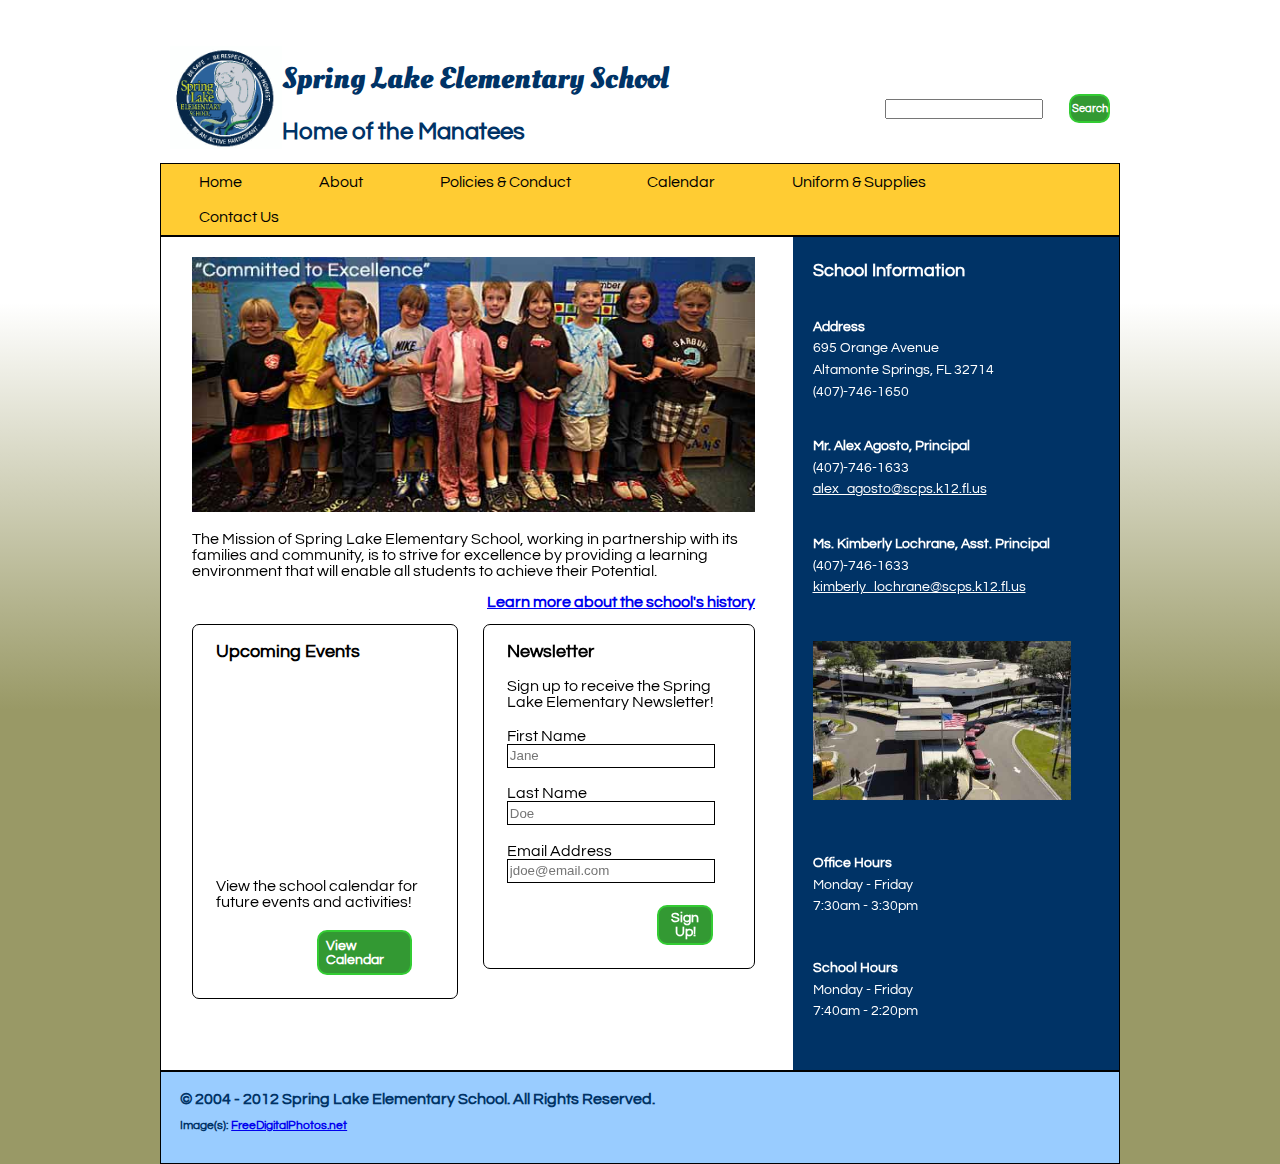
<file: final/index.html>
<!DOCTYPE html>
<html lang="en">
<head>
	<meta charset="utf-8"/>
	<meta name="viewport" content="width=device-width, initial-scale=1.0, 		
	maximum-scale=1.0"/>
	<meta name="author" content="Bryan Penkala"/>
	<meta name="keywords" content="top schools florida, spring lake manatees, FL A+ 
	schools, best FL schools, seminole county schools, schools in altamonte springs, K-12 
	Altamonte, Florida public schools, spring lake public school, schools in altamonte 
	springs fl, altamonte springs schools, spring lake elementary altamonte springs, Pre-K 
	in Altamonte Springs Florida, Seminole County Public Schools"/>
	<title>Spring Lake Elementary School - Home of the Manatees</title>
	<link rel="stylesheet" type="text/css" href="css/main.css"/>
	<link href='http://fonts.googleapis.com/css?family=Questrial' rel='stylesheet' 
	type='text/css'>
	<link href='http://fonts.googleapis.com/css?family=Oleo+Script' rel='stylesheet' 
	type='text/css'>
	<!--[if lt IE 9]>
	<script src="http://ie7-js.googlecode.com/svn/version/2.1(beta4)/IE9.js"></script>
	<![endif]-->
	<!--[if lt IE 9]>
    <script src="http://html5shim.googlecode.com/svn/trunk/html5.js"></script>
    <![endif]-->
</head>
<body>
	<header id="home">
		<div id="header_left">
			<a href="index.html"><img id="seal" src="images/spring_lake_seal.png" 	
			alt="Spring Lake Seal"/></a>
			<h1>Spring Lake Elementary School</h1>
			<h2>Home of the Manatees</h2>
		</div>
		<div id="search1">
			<input type="search" name="search" id="search"/>
			<button type="button" class="button_style">Search</button>
		</div> 
	</header>
	<nav>
		<ul>
			<li id="home_nav"><a href="index.html">Home</a></li>
			<li id="about_nav"><a href="about.html">About</a></li>
			<li id="policies_nav"><a href="policies_conduct.html">Policies & Conduct</a></li>
			<li id="cal_nav"><a href="calendar.html">Calendar</a></li>
			<li id="uniform_nav"><a href="uniform_supplies.html">Uniform & Supplies</a></li>
			<li id="contact_nav"><a href="contact_us.html">Contact Us</a></li>
		</ul>
	</nav>
	<div id="wrapper">
		<div id="main_content">
			<div id="cta">
				<img id="cta_img" src="images/banner.jpg" alt="Spring Lake Banner">
				<p>The Mission of Spring Lake Elementary School, working in partnership 
				with its families and community, is to strive for excellence by providing 
				a learning environment that will enable all students to achieve their 
				Potential.</p>
				<a href="about.html">Learn more about the school's history</a>
			</div>
			<div id="events">
				<h3>Upcoming Events</h3>
				<div id="upcoming_cal">
					<iframe src="https://www.google.com/calendar/embed?showTitle=0&amp;showNav=0&amp;showPrint=0&amp;showTabs=0&amp;mode=AGENDA&amp;height=175&amp;wkst=1&amp;bgcolor=%23FFFFFF&amp;src=bpenkala.fullsail%40gmail.com&amp;color=%232952A3&amp;ctz=America%2FNew_York" style=" border-width:0 " width="210" height="175"></iframe>
				</div>
				<p>View the school calendar for future events and activities!</p>
				<div id="cal_button">
					<a href="calendar.html" class="button_style3">View Calendar</a>
				</div>
			</div>
			<div id="newsletter">
				<h3>Newsletter</h3>
				<form id="news_signup"><p>Sign up to receive the Spring Lake Elementary 
				Newsletter!</p>
					<div>
						<label for="firstname">First Name</label>
						<input type="text" name="firstname" id="firstname" 
						placeholder="Jane"/>
					</div>
					<div>
						<label for="lastname">Last Name</label>
						<input type="text" name="lastname" id="lastname" 
						placeholder="Doe"/>
					</div>
					<div>
						<label for="email">Email Address</label>
						<input type="email" name="email" id="email" 
						placeholder="jdoe@email.com"/>
					</div>
					<div id="news_button">
						<button type="button" class="button_style3">Sign Up!</button>
					</div>
				</form>
			</div>
		</div>
		<aside>
			<h3>School Information</h3>
			<div id="address">
				<p><strong>Address</strong><br />695 Orange Avenue<br />Altamonte Springs, 
				FL 32714<br />(407)-746-1650</p>
			</div>
			<div id="principal">
				<p><strong>Mr. Alex Agosto, Principal</strong><br />(407)-746-1633<br 
				/><a href="mailto:#">
				alex_agosto@scps.k12.fl.us</a></p>
			</div>
			<div id="asst_principal">
				<p><strong>Ms. Kimberly Lochrane, Asst. Principal</strong><br 
				/>(407)-746-1633<br 
				/><a href="mailto:#">
				kimberly_lochrane@scps.k12.fl.us</a></p>
			</div>
			<img id="school_img" src="images/school.jpg" alt="Sky view of Spring Lake"/>
			<div id="office_hours">
				<p><strong>Office Hours</strong><br />Monday - Friday<br />7:30am - 
				3:30pm</p>
			</div>
			<div id="school_hours">
				<p><strong>School Hours</strong><br />Monday - Friday<br />7:40am - 
				2:20pm</p>
			</div>
		</aside>
	</div>
		<footer>
			&copy; 2004 - 2012 Spring Lake Elementary School. All Rights Reserved.
			<div id="img_acknowledge">
				<p>Image(s): <a href="http://www.freedigitalphotos.net" target="_blank">FreeDigitalPhotos.net</a></p>
			</div>
		</footer>
</body>
</html>
</file>
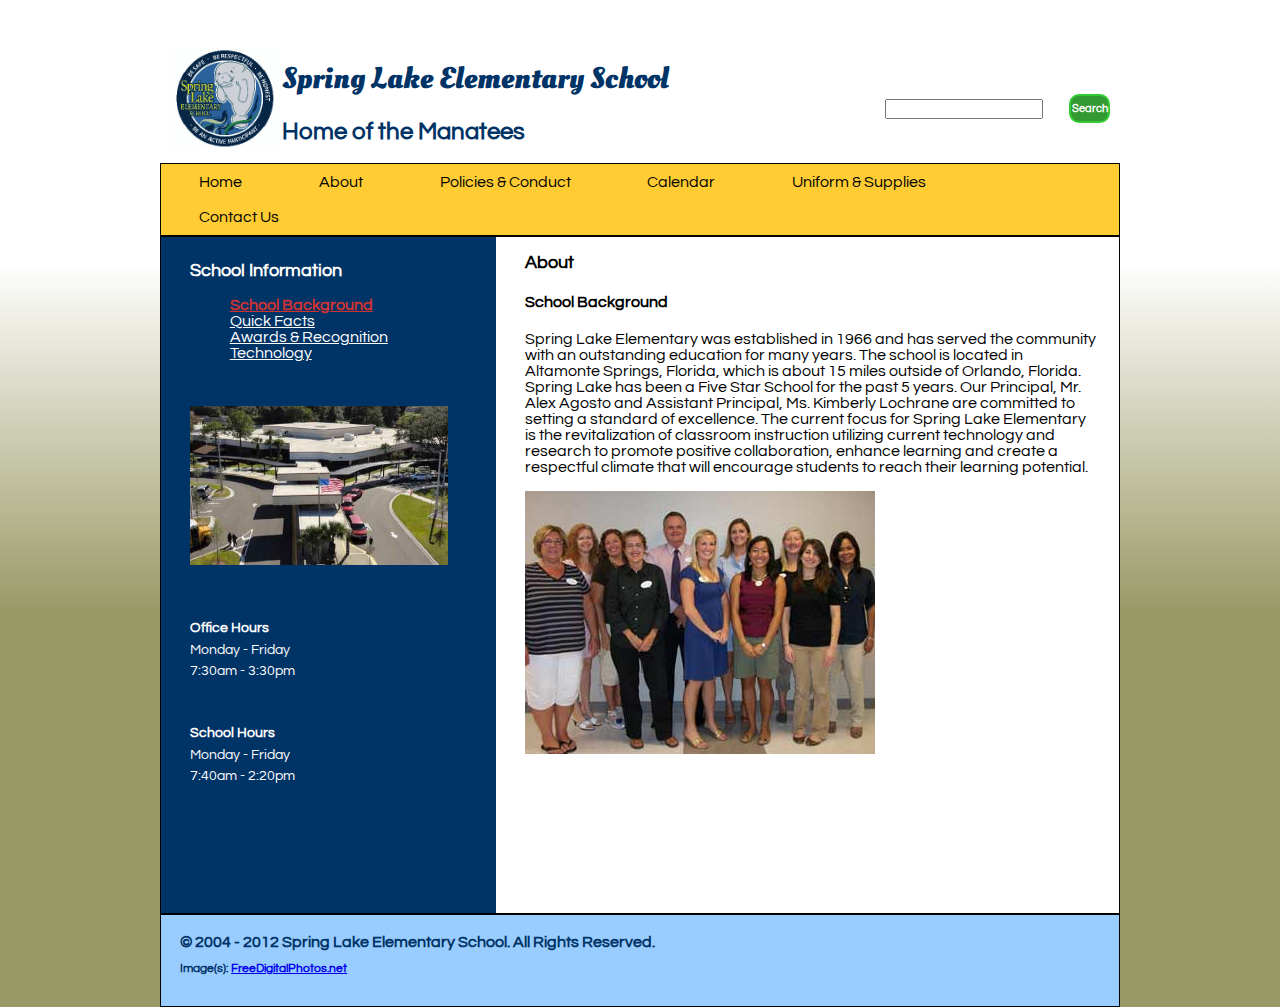
<file: final/about.html>
<!DOCTYPE html>
<html lang="en">
<head>
	<meta charset="utf-8"/>
	<meta name="viewport" content="width=device-width, initial-scale=1.0, 		
	maximum-scale=1.0"/>
	<meta name="author" content="Bryan Penkala"/>
	<meta name="keywords" content="top schools florida, spring lake manatees, FL A+ schools, best FL schools, seminole county schools, schools in altamonte springs, K-12 Altamonte, Florida public schools, spring lake public school, schools in altamonte springs fl, altamonte springs schools, spring lake elementary altamonte springs, Pre-K in Altamonte Springs Florida, Seminole County Public Schools"/>
	<title>Spring Lake Elementary School - About Us</title>
	<link rel="stylesheet" type="text/css" href="css/main.css"/>
	<link href='http://fonts.googleapis.com/css?family=Questrial' rel='stylesheet' 
	type='text/css'>
	<link href='http://fonts.googleapis.com/css?family=Oleo+Script' rel='stylesheet' 
	type='text/css'>
	<!--[if lt IE 9]>
	<script src="http://ie7-js.googlecode.com/svn/version/2.1(beta4)/IE9.js"></script>
	<![endif]-->
	<!--[if lt IE 9]>
    <script src="http://html5shim.googlecode.com/svn/trunk/html5.js"></script>
    <![endif]-->
</head>
<body id="school_about">
	<header id="home">
		<div id="header_left">
			<a href="index.html"><img id="seal" src="images/spring_lake_seal.png" 	
			alt="Spring Lake Seal"/></a>
			<h1>Spring Lake Elementary School</h1>
			<h2>Home of the Manatees</h2>
		</div>
		<div id="search1">
			<input type="search" name="search" id="search"/>
			<button type="button" class="button_style">Search</button>
		</div> 
	</header>
	<nav>
		<ul>
			<li id="home_nav"><a href="index.html">Home</a></li>
			<li id="about_nav"><a href="about.html">About</a>
				<ul id="mobile_about_nav">
					<li id="school_background1"><a href="about.html">School Background</a></li>
					<li id="quick_facts1"><a href="quick_facts.html">Quick Facts</a></li>
					<li id="awards1"><a href="awards.html">Awards & Recognition</a></li>
					<li id="tech1"><a href="technology.html">Technology</a></li>
				</ul>
				</li>
			<li id="policies_nav"><a href="policies_conduct.html">Policies & Conduct</a></li>
			<li id="cal_nav"><a href="calendar.html">Calendar</a></li>
			<li id="uniform_nav"><a href="uniform_supplies.html">Uniform & Supplies</a></li>
			<li id="contact_nav"><a href="contact_us.html">Contact Us</a></li>
		</ul>
	</nav>
	<div id="wrapper">
		<div id="about_content">
		<h3>About</h3>
		<h4>School Background</h4>
		<div id="school_background">
			<p>Spring Lake Elementary was established in 1966 and has served the community with an outstanding education for many years. The school is located in Altamonte Springs, Florida, which is about 15 miles outside of Orlando, Florida. Spring Lake has been a Five Star School for the past 5 years. Our Principal, Mr. Alex Agosto and Assistant Principal, Ms. Kimberly Lochrane are committed to setting a standard of excellence. The current focus for Spring Lake Elementary is the revitalization of classroom instruction utilizing current technology and research to promote positive collaboration, enhance learning and create a respectful climate that will encourage students to reach their learning potential.</p>
			<img id="staff_img" src="images/spring_lake_staff.jpg" alt="Teachers and Staff at Spring Lake Elementary"/>
		</div>
		</div>
		<aside id="about_aside">
			<h3>School Information</h3>
			<ul id="aside_nav">
				<li id="school_background2"><a href="about.html">School Background</a></li>
				<li id="quick_facts2"><a href="quick_facts.html">Quick Facts</a></li>
				<li id="awards2"><a href="awards.html">Awards & Recognition</a></li>
				<li id="tech2"><a href="technology.html">Technology</a></li>
			</ul>
			<img id="school_img" src="images/school.jpg" alt="Sky view of Spring Lake"/>
			<div id="office_hours">
				<p><strong>Office Hours</strong><br />Monday - Friday<br />7:30am - 
				3:30pm</p>
			</div>
			<div id="school_hours">
				<p><strong>School Hours</strong><br />Monday - Friday<br />7:40am - 
				2:20pm</p>
			</div>
		</aside>
	</div>
		<footer>
			&copy; 2004 - 2012 Spring Lake Elementary School. All Rights Reserved.
			<div id="img_acknowledge">
				<p>Image(s): <a href="http://www.freedigitalphotos.net" target="_blank">FreeDigitalPhotos.net</a></p>
			</div>
		</footer>
</body>
</html>
</file>
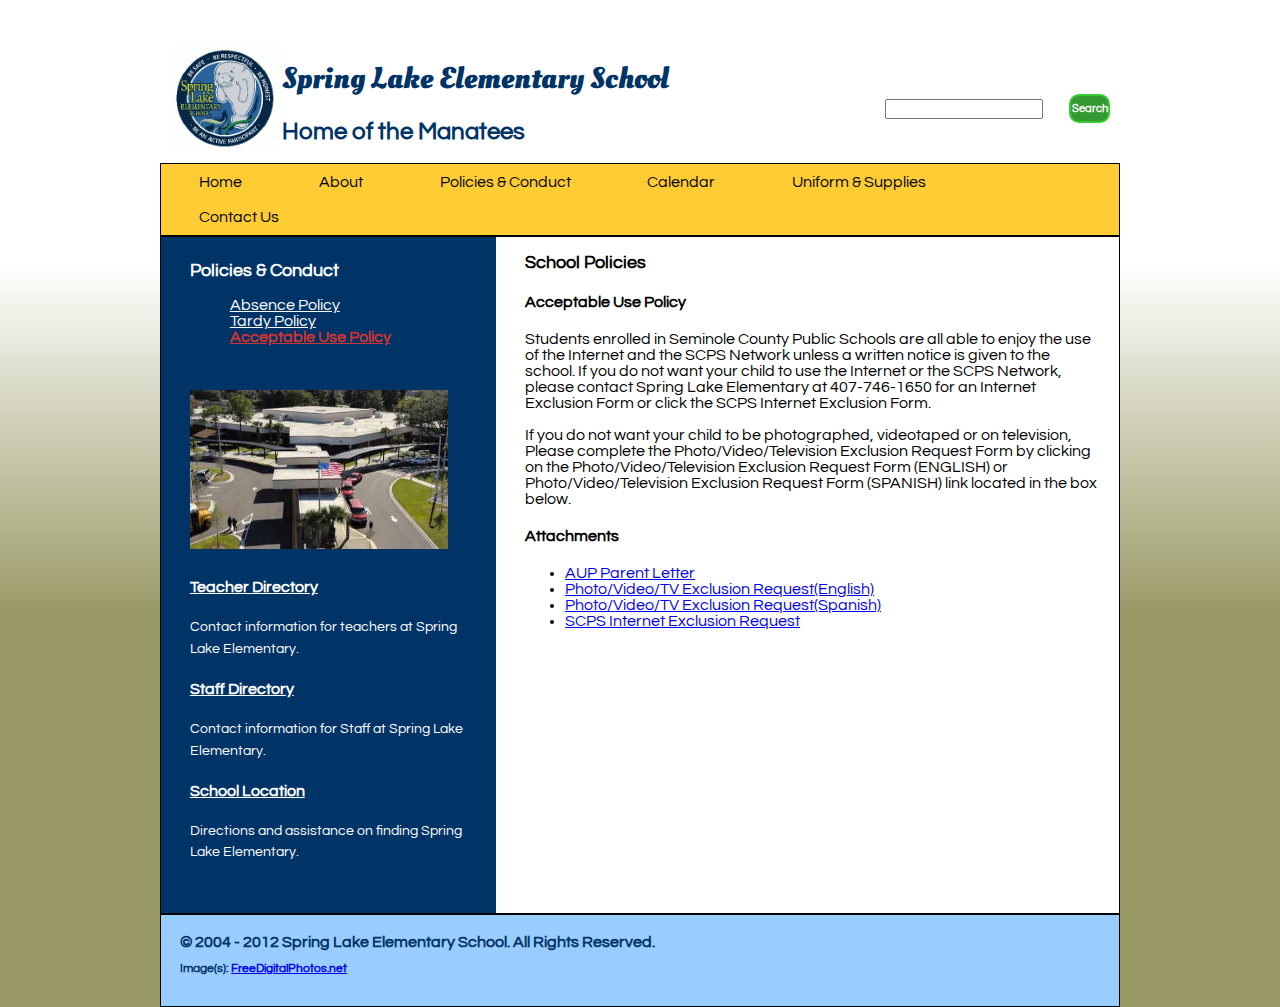
<file: final/acceptable_use.html>
<!DOCTYPE html>
<html lang="en">
<head>
	<meta charset="utf-8"/>
	<meta name="viewport" content="width=device-width, initial-scale=1.0, 		
	maximum-scale=1.0"/>
	<meta name="author" content="Bryan Penkala"/>
	<meta name="keywords" content="top schools florida, spring lake manatees, FL A+ schools, best FL schools, seminole county schools, schools in altamonte springs, K-12 Altamonte, Florida public schools, spring lake public school, schools in altamonte springs fl, altamonte springs schools, spring lake elementary altamonte springs, Pre-K in Altamonte Springs Florida, Seminole County Public Schools"/>
	<title>Spring Lake Elementary School - Policies & Conduct</title>
	<link rel="stylesheet" type="text/css" href="css/main.css"/>
	<link href='http://fonts.googleapis.com/css?family=Questrial' rel='stylesheet' 
	type='text/css'>
	<link href='http://fonts.googleapis.com/css?family=Oleo+Script' rel='stylesheet' 
	type='text/css'>
	<!--[if lt IE 9]>
	<script src="http://ie7-js.googlecode.com/svn/version/2.1(beta4)/IE9.js"></script>
	<![endif]-->
	<!--[if lt IE 9]>
	<script src="html5shiv.js"></script>
	<![endif]-->
</head>
<body id="ause_page">
	<header id="home">
		<div id="header_left">
			<a href="index.html"><img id="seal" src="images/spring_lake_seal.png" 	
			alt="Spring Lake Seal"/></a>
			<h1>Spring Lake Elementary School</h1>
			<h2>Home of the Manatees</h2>
		</div>
		<div id="search1">
			<input type="search" name="search" id="search"/>
			<button type="button" class="button_style">Search</button>
		</div> 
	</header>
	<nav>
		<ul>
			<li id="home_nav"><a href="index.html">Home</a></li>
			<li id="about_nav"><a href="about.html">About</a></li>
			<li id="policies_nav"><a href="policies_conduct.html">Policies & Conduct</a>
				<ul id="policies_sub_nav">
					<li id="absences"><a href="policies_conduct.html">Absence Policy</a></li>
					<li id="tardies"><a href="tardies.html">Tardy Policy</a></li>
					<li id="acceptable_use"><a href="acceptable_use.html">Acceptable Use Policy</a></li>
				</ul>
				</li>
			<li id="cal_nav"><a href="calendar.html">Calendar</a></li>
			<li id="uniform_nav"><a href="uniform_supplies.html">Uniform & Supplies</a></li>
			<li id="contact_nav"><a href="contact_us.html">Contact Us</a></li>
		</ul>
	</nav>
	<div id="wrapper">
		<div id="policies_content">
			<h3>School Policies</h3>
			<h4>Acceptable Use Policy</h4>
			<p>Students enrolled in Seminole County Public Schools are all able to enjoy the use of the Internet and the SCPS Network unless a written notice is given to the school. If you do not want your child to use the Internet or the SCPS Network, please contact Spring Lake Elementary at 407-746-1650 for an Internet Exclusion Form or click the SCPS Internet Exclusion Form.</p>
			<p>If you do not want your child to be photographed, videotaped or on television, Please complete the Photo/Video/Television Exclusion Request Form by clicking on the Photo/Video/Television Exclusion Request Form (ENGLISH) or Photo/Video/Television Exclusion Request Form (SPANISH) link located in the box below.</p>
			<h4>Attachments</h4>
				<ul id="attachments">
					<li><a href="policies/aup_parent_letter.pdf">AUP Parent Letter</a></li>
					<li><a href="policies/Photo-Video-Television_Exclusion_Request_Form09_ENGLISH.doc">Photo/Video/TV Exclusion Request(English)</a></li>
					<li><a href="policies/Photo-Video-Television_Exclusion_Request_Form09_SPANISH.doc">Photo/Video/TV Exclusion Request(Spanish)</a></li>
					<li><a href="policies/SCPS_Internet_Exclusion_Request.pdf">SCPS Internet Exclusion Request</a></li>
				</ul>
		</div>
		<aside id="acceptable_use_aside">
			<h3>Policies & Conduct</h3>
			<ul id="aside_nav">
				<li id="absences2"><a href="policies_conduct.html">Absence Policy</a></li>
				<li id="tardies2"><a href="tardies.html">Tardy Policy</a></li>
				<li id="acceptable_use2"><a href="acceptable_use.html">Acceptable Use Policy</a></li>
			</ul>
			<img id="school_img" src="images/school.jpg" alt="Sky view of Spring Lake"/>
			<div id="teacher_directory">
				<h4><a href="#.html">Teacher Directory</a></h4><p>Contact 
				information for teachers at Spring Lake Elementary.</p>
			</div>
			<div id="staff_directory">
				<h4><a href="#.html">Staff Directory</a></h4><p>Contact 
				information for Staff at Spring Lake Elementary.</p>
			</div>
			<div id="location">
				<h4><a href="school_location.html">School Location</a></h4><p>Directions 
				and assistance on finding Spring Lake Elementary.</p>
			</div>
		</aside>
	</div>
		<footer>
			&copy; 2004 - 2012 Spring Lake Elementary School. All Rights Reserved.
			<div id="img_acknowledge">
				<p>Image(s): <a href="http://www.freedigitalphotos.net" target="_blank">FreeDigitalPhotos.net</a></p>
			</div>
		</footer>
</body>
</html>
</file>
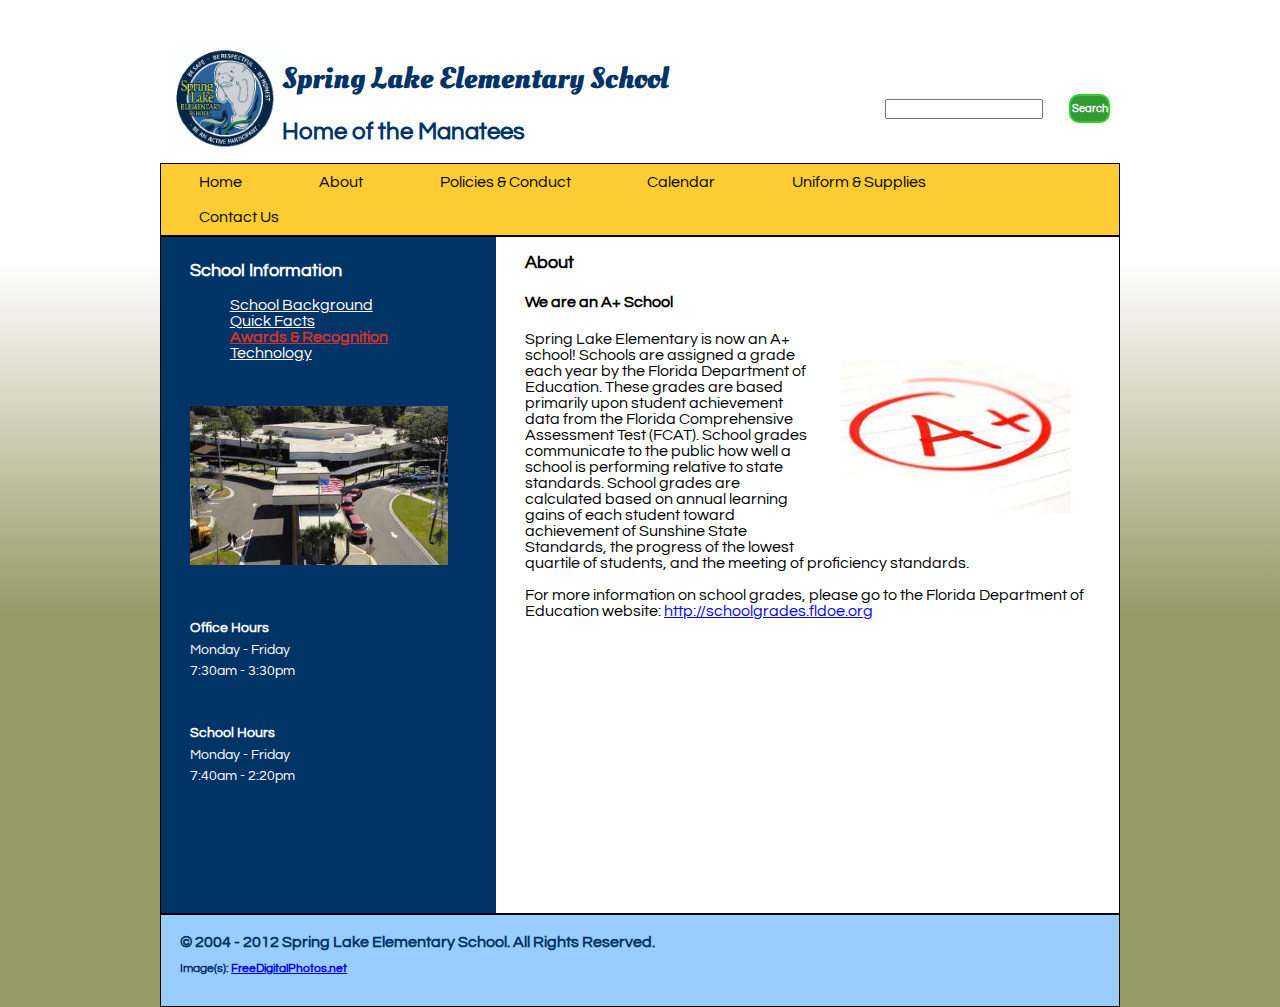
<file: final/awards.html>
<!DOCTYPE html>
<html lang="en">
<head>
	<meta charset="utf-8"/>
	<meta name="viewport" content="width=device-width, initial-scale=1.0, 		
	maximum-scale=1.0"/>
	<meta name="author" content="Bryan Penkala"/>
	<meta name="keywords" content="top schools florida, spring lake manatees, FL A+ schools, best FL schools, seminole county schools, schools in altamonte springs, K-12 Altamonte, Florida public schools, spring lake public school, schools in altamonte springs fl, altamonte springs schools, spring lake elementary altamonte springs, Pre-K in Altamonte Springs Florida, Seminole County Public Schools"/>
	<title>Spring Lake Elementary School - About Us</title>
	<link rel="stylesheet" type="text/css" href="css/main.css"/>
	<link href='http://fonts.googleapis.com/css?family=Questrial' rel='stylesheet' 
	type='text/css'>
	<link href='http://fonts.googleapis.com/css?family=Oleo+Script' rel='stylesheet' 
	type='text/css'>
	<!--[if lt IE 9]>
	<script src="http://ie7-js.googlecode.com/svn/version/2.1(beta4)/IE9.js"></script>
	<![endif]-->
	<!--[if lt IE 9]>
    <script src="http://html5shim.googlecode.com/svn/trunk/html5.js"></script>
    <![endif]-->
</head>
<body id="awards_page">
	<header id="home">
		<div id="header_left">
			<a href="index.html"><img id="seal" src="images/spring_lake_seal.png" 	
			alt="Spring Lake Seal"/></a>
			<h1>Spring Lake Elementary School</h1>
			<h2>Home of the Manatees</h2>
		</div>
		<div id="search1">
			<input type="search" name="search" id="search"/>
			<button type="button" class="button_style">Search</button>
		</div> 
	</header>
	<nav>
		<ul>
			<li id="home_nav"><a href="index.html">Home</a></li>
			<li id="about_nav"><a href="about.html">About</a>
				<ul id="mobile_about_nav">
					<li id="school_background"><a href="about.html">School Background</a></li>
					<li id="quick_facts"><a href="quick_facts.html">Quick Facts</a></li>
					<li id="awards"><a href="awards.html">Awards & Recognition</a></li>
					<li id="tech"><a href="technology.html">Technology</a></li>
				</ul>
				</li>
			<li id="policies_nav"><a href="policies_conduct.html">Policies & Conduct</a></li>
			<li id="cal_nav"><a href="calendar.html">Calendar</a></li>
			<li id="uniform_nav"><a href="uniform_supplies.html">Uniform & Supplies</a></li>
			<li id="contact_nav"><a href="contact_us.html">Contact Us</a></li>
		</ul>
	</nav>
	<div id="wrapper">
		<div id="about_content">
		<h3>About</h3>
		<h4>We are an A+ School</h4>
		<div id="a_plus">
			<img id="aplus" src="images/aplus.jpg" alt="A+ School!"/>
			<p>Spring Lake Elementary is now an A+ school! Schools are assigned a grade each year by the Florida Department of Education. These grades are based primarily upon student achievement data from the Florida Comprehensive Assessment Test (FCAT). School grades communicate to the public how well a school is performing relative to state standards. School grades are calculated based on annual learning gains of each student toward achievement of Sunshine State Standards, the progress of the lowest quartile of students, and the meeting of proficiency standards.</p>
			<p>For more information on school grades, please go to the Florida Department of Education website:  <a href="http://schoolgrades.fldoe.org/">http://schoolgrades.fldoe.org</a></p>
		</div>
		</div>
		<aside id="about_aside">
			<h3>School Information</h3>
			<ul id="aside_nav">
				<li id="school_background2"><a href="about.html">School Background</a></li>
				<li id="quick_facts2"><a href="quick_facts.html">Quick Facts</a></li>
				<li id="awards2"><a href="awards.html">Awards & Recognition</a></li>
				<li id="tech2"><a href="technology.html">Technology</a></li>
			</ul>
			<img id="school_img" src="images/school.jpg" alt="Sky view of Spring Lake"/>
			<div id="office_hours">
				<p><strong>Office Hours</strong><br />Monday - Friday<br />7:30am - 
				3:30pm</p>
			</div>
			<div id="school_hours">
				<p><strong>School Hours</strong><br />Monday - Friday<br />7:40am - 
				2:20pm</p>
			</div>
		</aside>
	</div>
		<footer>
			&copy; 2004 - 2012 Spring Lake Elementary School. All Rights Reserved.
			<div id="img_acknowledge">
				<p>Image(s): <a href="http://www.freedigitalphotos.net" target="_blank">FreeDigitalPhotos.net</a></p>
			</div>
		</footer>
</body>
</html>
</file>
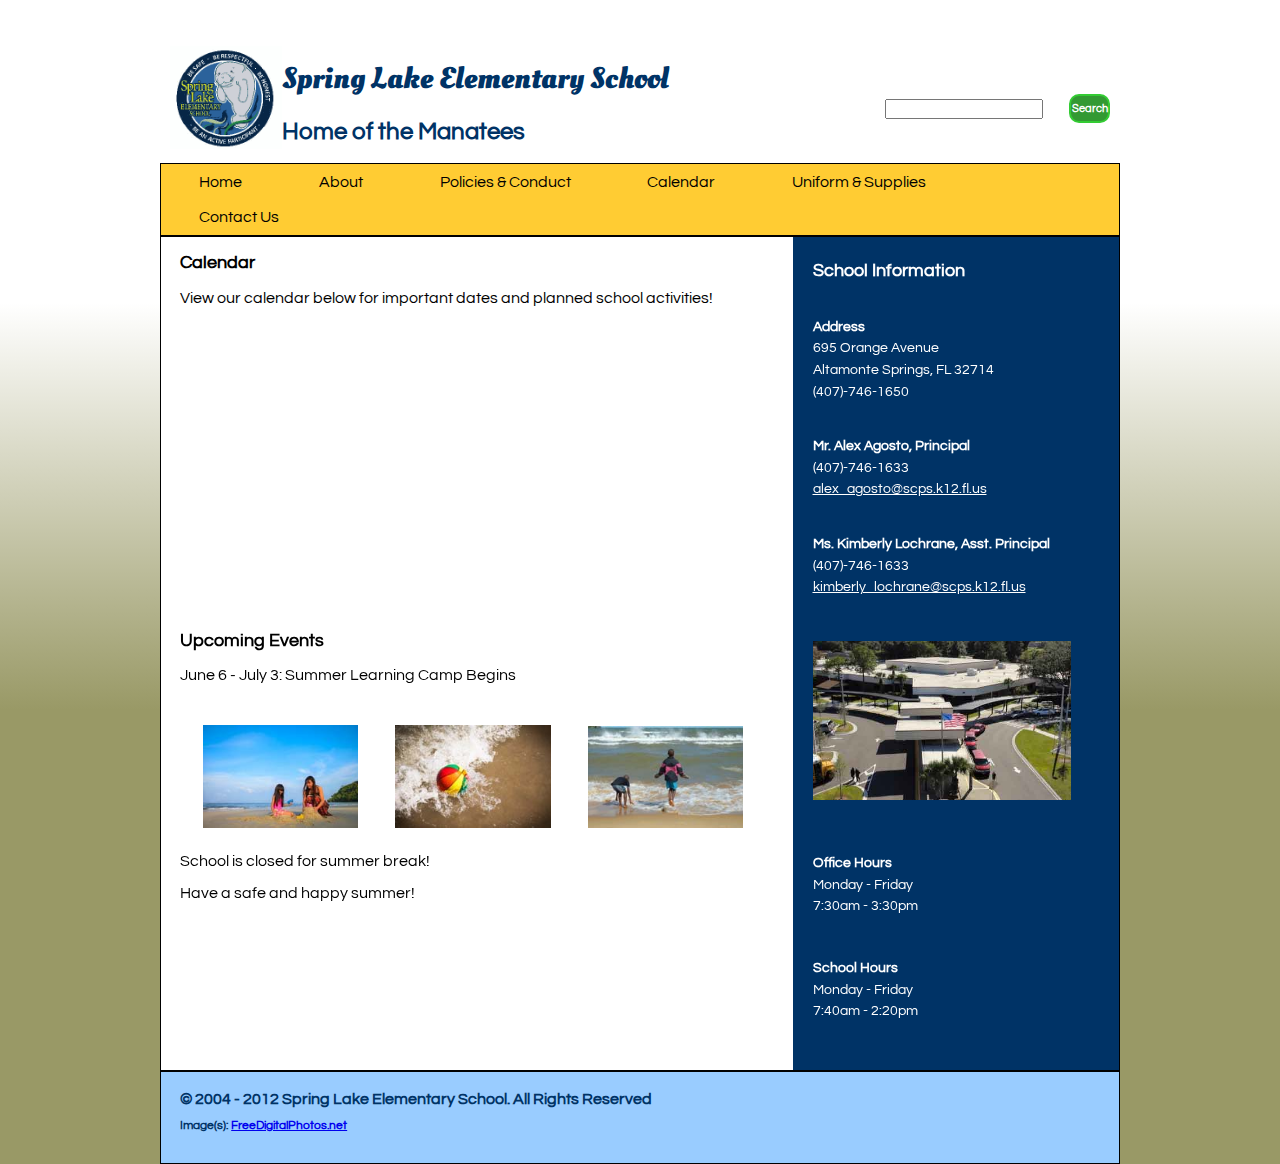
<file: final/calendar.html>
<!DOCTYPE html>
<html lang="en">
<head>
	<meta charset="utf-8"/>
	<meta name="viewport" content="width=device-width, initial-scale=1.0, 		
	maximum-scale=1.0"/>
	<meta name="author" content="Bryan Penkala"/>
	<meta name="keywords" content="top schools florida, spring lake manatees, FL A+ schools, best FL schools, seminole county schools, schools in altamonte springs, K-12 Altamonte, Florida public schools, spring lake public school, schools in altamonte springs fl, altamonte springs schools, spring lake elementary altamonte springs, Pre-K in Altamonte Springs Florida, Seminole County Public Schools"/>
	<title>Spring Lake Elementary School - Calendar</title>
	<link rel="stylesheet" type="text/css" href="css/main.css"/>
	<link href='http://fonts.googleapis.com/css?family=Questrial' rel='stylesheet' 
	type='text/css'>
	<link href='http://fonts.googleapis.com/css?family=Oleo+Script' rel='stylesheet' 
	type='text/css'>
	<!--[if lt IE 9]>
	<script src="http://ie7-js.googlecode.com/svn/version/2.1(beta4)/IE9.js"></script>
	<![endif]-->
	<!--[if lt IE 9]>
    <script src="http://html5shim.googlecode.com/svn/trunk/html5.js"></script>
    <![endif]-->
</head>
<body id="calendar_page">
	<header id="home">
		<div id="header_left">
			<a href="index.html"><img id="seal" src="images/spring_lake_seal.png" 	
			alt="Spring Lake Seal"/></a>
			<h1>Spring Lake Elementary School</h1>
			<h2>Home of the Manatees</h2>
		</div>
		<div id="search1">
			<input type="search" name="search" id="search"/>
			<button type="button" class="button_style">Search</button>
		</div> 
	</header>
	<nav>
		<ul>
			<li id="home_nav"><a href="index.html">Home</a></li>
			<li id="about_nav"><a href="about.html">About</a></li>
			<li id="policies_nav"><a href="policies_conduct.html">Policies & Conduct</a></li>
			<li id="cal_nav"><a href="calendar.html">Calendar</a></li>
			<li id="uniform_nav"><a href="uniform_supplies.html">Uniform & Supplies</a></li>
			<li id="contact_nav"><a href="contact_us.html">Contact Us</a></li>
		</ul>
	</nav>
	<div id="wrapper">
		<div id="main_content">
			<h3>Calendar</h3>
			<p>View our calendar below for important dates and planned school 
			activities!</p>
			<div id="calendar">
				<iframe src="https://www.google.com/calendar/embed?showTitle=0&amp;height=272&amp;wkst=1&amp;bgcolor=%23FFFFFF&amp;src=bpenkala.fullsail%40gmail.com&amp;color=%232952A3&amp;src=%23contacts%40group.v.calendar.google.com&amp;color=%23875509&amp;ctz=America%2FNew_York" style=" border-width:0 " width="575" height="272"></iframe>
			</div>
			<div id="small_calendar">
				<iframe src="https://www.google.com/calendar/embed?showTitle=0&amp;height=250&amp;wkst=1&amp;bgcolor=%23FFFFFF&amp;src=bpenkala.fullsail%40gmail.com&amp;color=%232952A3&amp;ctz=America%2FNew_York" style=" border-width:0 " width="250" height="250"></iframe>
			</div>
				<div id="med_calendar">
				<iframe src="https://www.google.com/calendar/embed?showTitle=0&amp;height=250&amp;wkst=1&amp;bgcolor=%23FFFFFF&amp;src=bpenkala.fullsail%40gmail.com&amp;color=%232952A3&amp;ctz=America%2FNew_York" style=" border-width:0 " width="400" height="325"></iframe>
			</div>
			<div id="upcoming_events">
				<h3>Upcoming Events</h3>
				<p>June 6 - July 3:  Summer Learning Camp Begins</p>
				<div id="images">
					<p><img src="images/sand_castle.jpg" alt="Building sand castles"/></p>
					<p><img src="images/beach_ball.jpg" alt="Beach ball"/></p>
					<p><img src="images/kids_beach.jpg" alt="Kids along the water"/></p>
				</div>
				<p>School is closed for summer break!</p>
				<p>Have a safe and happy summer!</p>
			</div>
		</div>
		<aside id="calendar_aside">
			<h3>School Information</h3>
			<div id="address">
				<p><strong>Address</strong><br />695 Orange Avenue<br />Altamonte Springs, 
				FL 32714<br />(407)-746-1650</p>
			</div>
			<div id="principal">
				<p><strong>Mr. Alex Agosto, Principal</strong><br />(407)-746-1633<br 
				/><a href="mailto:#">
				alex_agosto@scps.k12.fl.us</a></p>
			</div>
			<div id="asst_principal">
				<p><strong>Ms. Kimberly Lochrane, Asst. Principal</strong><br 
				/>(407)-746-1633<br 
				/><a href="mailto:#">
				kimberly_lochrane@scps.k12.fl.us</a></p>
			</div>
			<img id="school_img" src="images/school.jpg" alt="Sky view of Spring Lake"/>
			<div id="office_hours">
				<p><strong>Office Hours</strong><br />Monday - Friday<br />7:30am - 
				3:30pm</p>
			</div>
			<div id="school_hours">
				<p><strong>School Hours</strong><br />Monday - Friday<br />7:40am - 
				2:20pm</p>
			</div>
		</aside>
	</div>
		<footer>
			© 2004 - 2012 Spring Lake Elementary School. All Rights Reserved
			<div id="img_acknowledge">
				<p>Image(s): <a href="http://www.freedigitalphotos.net" target="_blank">FreeDigitalPhotos.net</a></p>
			</div>
		</footer>
</body>
</html>
</file>
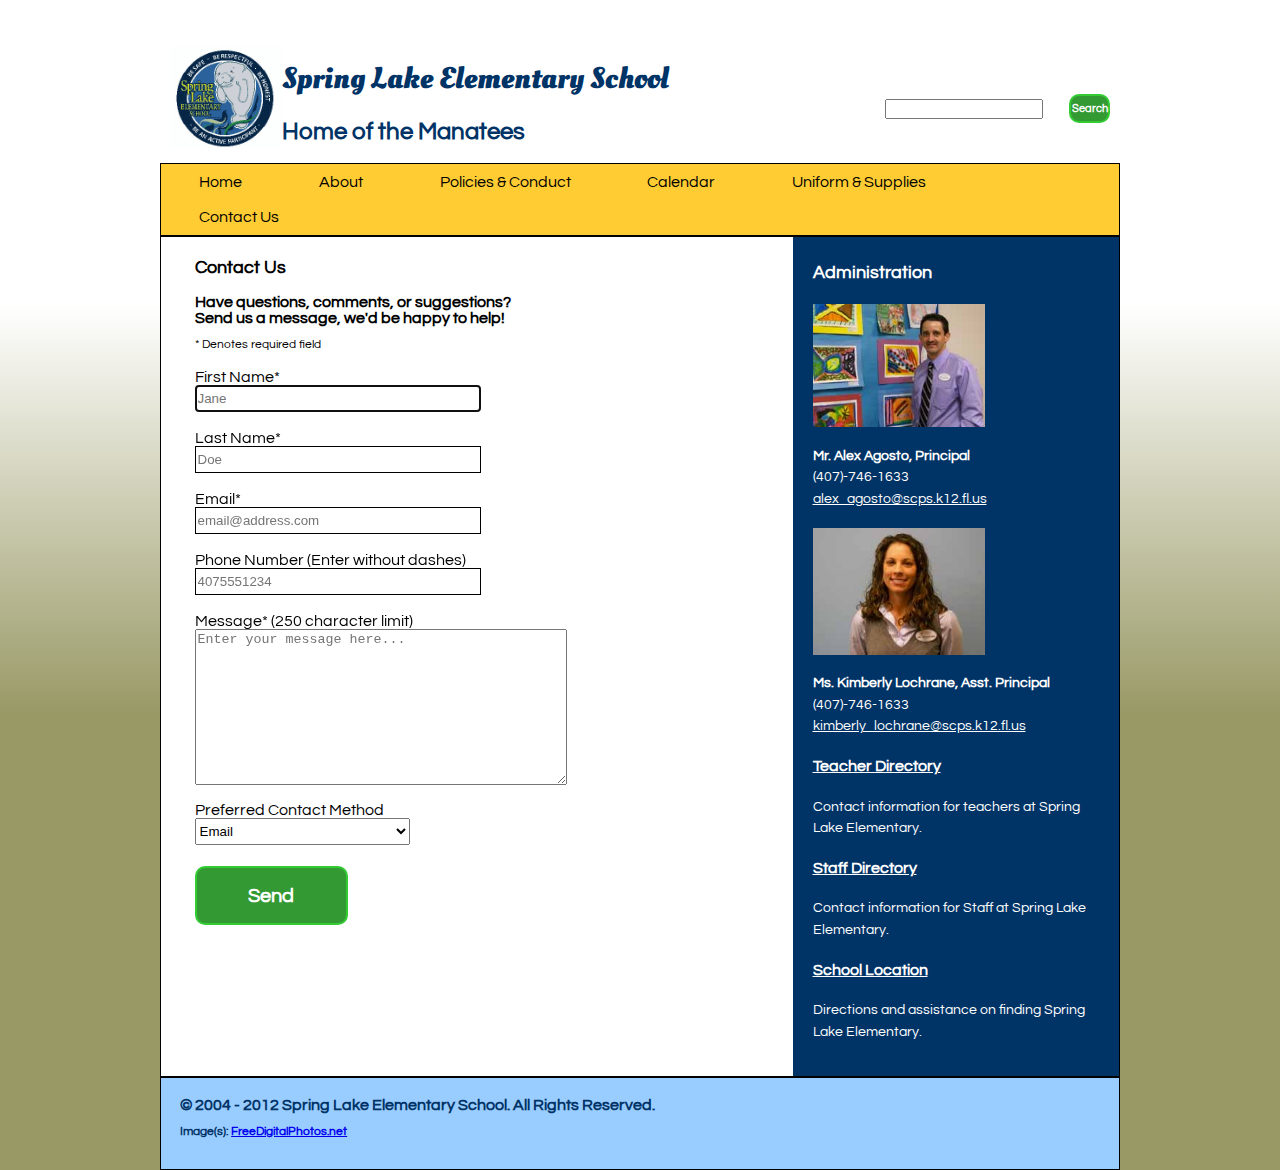
<file: final/contact_us.html>
<!DOCTYPE html>
<html lang="en">
<head>
	<meta charset="utf-8"/>
	<meta name="viewport" content="width=device-width, initial-scale=1.0, 		
	maximum-scale=1.0"/>
	<meta name="author" content="Bryan Penkala"/>
	<meta name="keywords" content="top schools florida, spring lake manatees, FL A+ schools, best FL schools, seminole county schools, schools in altamonte springs, K-12 Altamonte, Florida public schools, spring lake public school, schools in altamonte springs fl, altamonte springs schools, spring lake elementary altamonte springs, Pre-K in Altamonte Springs Florida, Seminole County Public Schools"/>
	<title>Spring Lake Elementary School - Contact Us</title>
	<link rel="stylesheet" type="text/css" href="css/main.css"/>
	<link href='http://fonts.googleapis.com/css?family=Questrial' rel='stylesheet' 
	type='text/css'>
	<link href='http://fonts.googleapis.com/css?family=Oleo+Script' rel='stylesheet' 
	type='text/css'>
	<!--[if lt IE 9]>
	<script src="http://ie7-js.googlecode.com/svn/version/2.1(beta4)/IE9.js"></script>
	<![endif]-->
	<!--[if lt IE 9]>
	<script src="html5shiv.js"></script>
	<![endif]-->
</head>
<body>
	<header id="home">
		<div id="header_left">
			<a href="index.html"><img id="seal" src="images/spring_lake_seal.png" 	
			alt="Spring Lake Seal"/></a>
			<h1>Spring Lake Elementary School</h1>
			<h2>Home of the Manatees</h2>
		</div>
		<div id="search1">
			<input type="search" name="search" id="search"/>
			<button type="button" class="button_style">Search</button>
		</div> 
	</header>
	<nav>
		<ul>
			<li id="home_nav"><a href="index.html">Home</a></li>
			<li id="about_nav"><a href="about.html">About</a></li>
			<li id="policies_nav"><a href="policies_conduct.html">Policies & Conduct</a></li>
			<li id="cal_nav"><a href="calendar.html">Calendar</a></li>
			<li id="uniform_nav"><a href="uniform_supplies.html">Uniform & Supplies</a></li>
			<li id="contact_nav"><a href="contact_us.html">Contact Us</a></li>
		</ul>
	</nav>
	<div id="wrapper">
		<div id="contact_content">
		<form id="contact_form" method="post" action="#">
		<h3>Contact Us</h3>
		<strong>Have questions, comments, or suggestions?<br /> Send us a message, we'd be 
		happy to help!</strong>
		<p id="required_fields">* Denotes required field</p>
			<div>
				<label for="firstname">First Name*</label>
				<input type="text" name="firstname" id="firstname" tabindex="10" 
				placeholder="Jane" autofocus required/>
			</div>
			<div>
				<label for="lastname">Last Name*</label>
				<input type="text" name="lastname" id="lastname" tabindex="20" 
				placeholder="Doe" required/>
			</div>
			<div>
				<label for="email">Email*</label>
				<input type="email" name="email" id="email" tabindex="30" 
				placeholder="email@address.com" required/>
			</div>
				<div>
				<label for="phone">Phone Number (Enter without dashes)</label>
				<input type="text" name="phone" id="phone" tabindex="40" 
				placeholder="4075551234"/>
			</div>
			<div>
				<label for="review">Message* (250 character limit)<br></label>
				<textarea name="review" id="review" tabindex="70" cols="45" rows="10" 
				placeholder="Enter your message here..."></textarea>
			</div>
			<div>
				<label for="method">Preferred Contact Method</label>
			</div>
			<div>
				<select name="method" id="method">
					<option>Email</option>
					<option>Phone</option>
				</select>
			</div>
			<a href="#" class="button_style2">Send</a>
		</form>
		</div>
		<aside id="contact_aside">
			<h3>Administration</h3>
			<div id="principal">
				<img id="agnosto" src="images/agnosto.jpg" alt="Principal Agnosto"/>
				<p><strong>Mr. Alex Agosto, Principal</strong><br />(407)-746-1633<br 
				/><a href="mailto:#"> 
				alex_agosto@scps.k12.fl.us</a></p>
			</div>
			<div id="asst_principal">
				<img id="lochrane" src="images/lochrane_02.jpg" alt="Asst. Principal 
				Lochrane"/>
				<p><strong>Ms. Kimberly Lochrane, Asst. Principal</strong><br 
				/>(407)-746-1633<br 
				/><a href="mailto:#"> 
				kimberly_lochrane@scps.k12.fl.us</a></p>
			</div>
			<div id="teacher_directory">
				<h4><a href="#.html">Teacher Directory</a></h4><p>Contact 
				information for teachers at Spring Lake Elementary.</p>
			</div>
			<div id="staff_directory">
				<h4><a href="#.html">Staff Directory</a></h4><p>Contact 
				information for Staff at Spring Lake Elementary.</p>
			</div>
			<div id="location">
				<h4><a href="school_location.html">School Location</a></h4><p>Directions 
				and assistance on finding Spring Lake Elementary.</p>
			</div>
		</aside>
	</div>
		<footer>
			&copy; 2004 - 2012 Spring Lake Elementary School. All Rights Reserved.
			<div id="img_acknowledge">
				<p>Image(s): <a href="http://www.freedigitalphotos.net" target="_blank">FreeDigitalPhotos.net</a></p>
			</div>
		</footer>
</body>
</html>
</file>
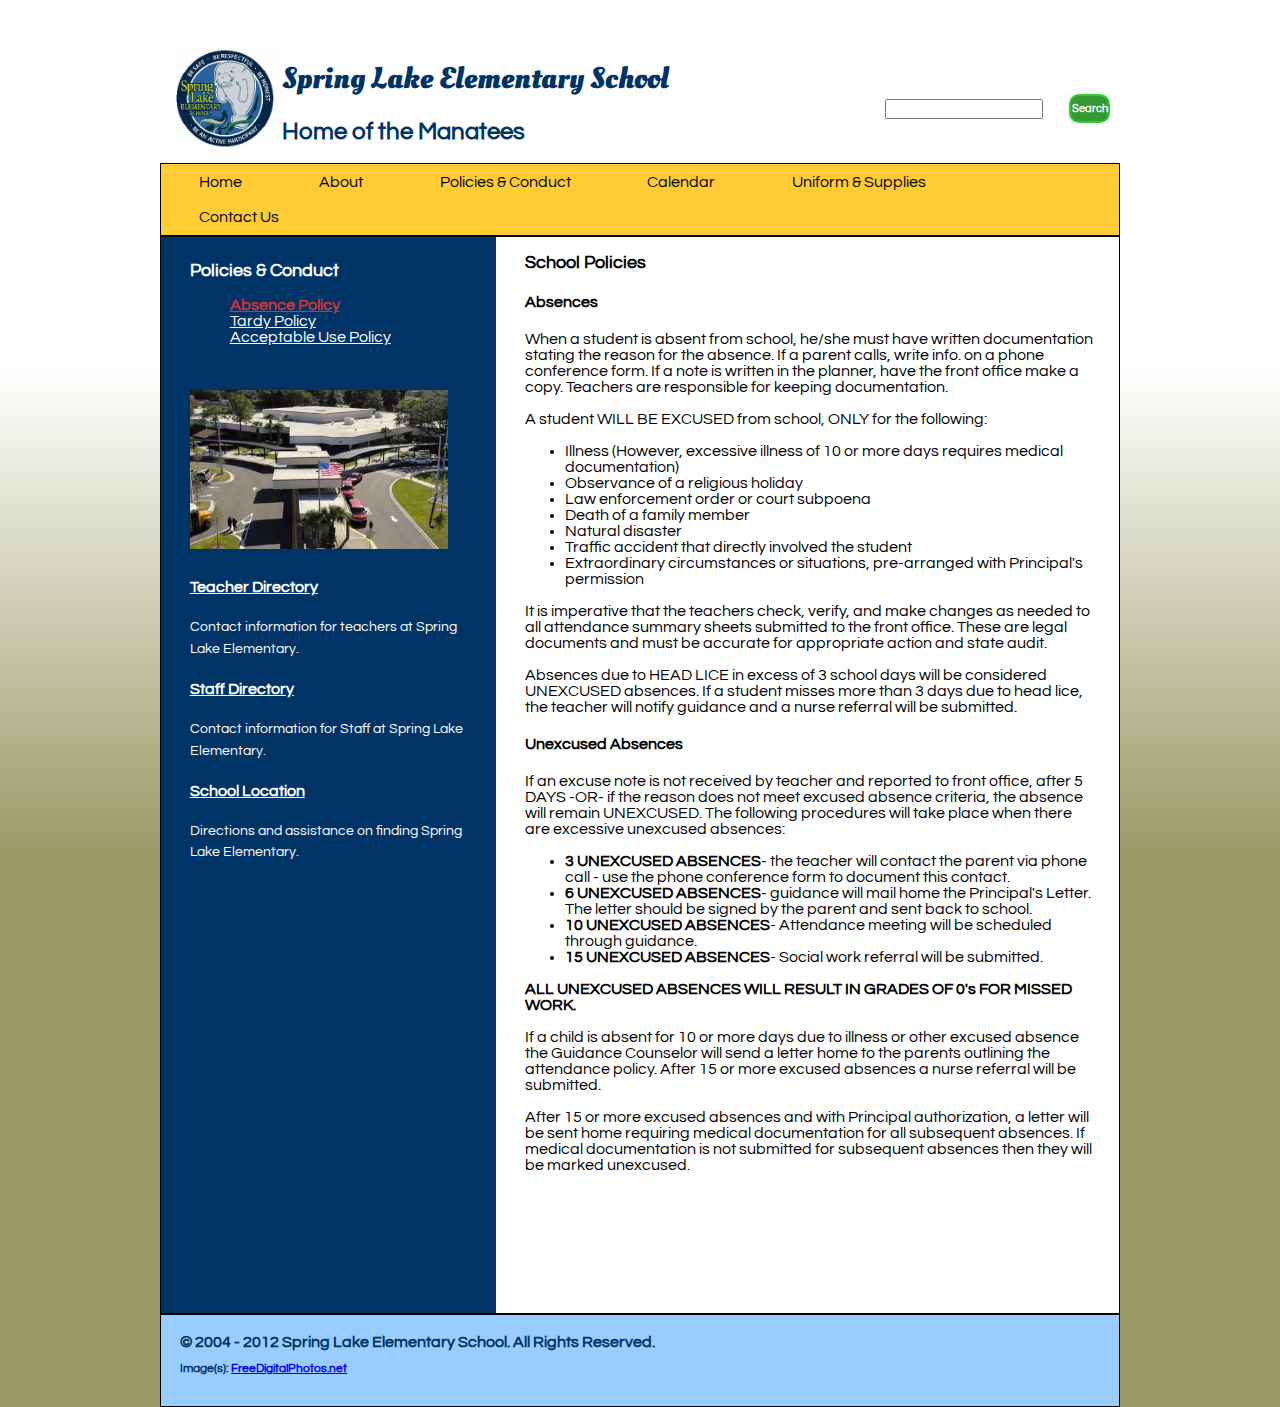
<file: final/policies_conduct.html>
<!DOCTYPE html>
<html lang="en">
<head>
	<meta charset="utf-8"/>
	<meta name="viewport" content="width=device-width, initial-scale=1.0, 		
	maximum-scale=1.0"/>
	<meta name="author" content="Bryan Penkala"/>
	<meta name="keywords" content="top schools florida, spring lake manatees, FL A+ schools, best FL schools, seminole county schools, schools in altamonte springs, K-12 Altamonte, Florida public schools, spring lake public school, schools in altamonte springs fl, altamonte springs schools, spring lake elementary altamonte springs, Pre-K in Altamonte Springs Florida, Seminole County Public Schools"/>
	<title>Spring Lake Elementary School - Policies & Conduct</title>
	<link rel="stylesheet" type="text/css" href="css/main.css"/>
	<link href='http://fonts.googleapis.com/css?family=Questrial' rel='stylesheet' 
	type='text/css'>
	<link href='http://fonts.googleapis.com/css?family=Oleo+Script' rel='stylesheet' 
	type='text/css'>
	<!--[if lt IE 9]>
	<script src="http://ie7-js.googlecode.com/svn/version/2.1(beta4)/IE9.js"></script>
	<![endif]-->
	<!--[if lt IE 9]>
	<script src="html5shiv.js"></script>
	<![endif]-->
</head>
<body id="policies_page">
	<header id="home">
		<div id="header_left">
			<a href="index.html"><img id="seal" src="images/spring_lake_seal.png" 	
			alt="Spring Lake Seal"/></a>
			<h1>Spring Lake Elementary School</h1>
			<h2>Home of the Manatees</h2>
		</div>
		<div id="search1">
			<input type="search" name="search" id="search"/>
			<button type="button" class="button_style">Search</button>
		</div> 
	</header>
	<nav>
		<ul>
			<li id="home_nav"><a href="index.html">Home</a></li>
			<li id="about_nav"><a href="about.html">About</a></li>
			<li id="policies_nav"><a href="policies_conduct.html">Policies & Conduct</a>
				<ul id="policies_sub_nav">
					<li id="absences"><a href="policies_conduct.html">Absence Policy</a></li>
					<li id="tardies"><a href="tardies.html">Tardy Policy</a></li>
					<li id="acceptable_use"><a href="acceptable_use.html">Acceptable Use Policy</a></li>
				</ul>
				</li>
			<li id="cal_nav"><a href="calendar.html">Calendar</a></li>
			<li id="uniform_nav"><a href="uniform_supplies.html">Uniform & Supplies</a></li>
			<li id="contact_nav"><a href="contact_us.html">Contact Us</a></li>
		</ul>
	</nav>
	<div id="wrapper">
		<div id="policies_content">
			<h3>School Policies</h3>
			<h4>Absences</h4>
			<p>When a student is absent from school, he/she must have written documentation stating the reason for the absence.  If a parent calls, write info. on a phone conference form.  If a note is written in the planner, have the front office make a copy.  Teachers are responsible for keeping documentation.</p>
			<p>A student WILL BE EXCUSED from school, ONLY for the following:</p>
				<ul>
					<li>Illness (However, excessive illness of 10 or more days requires medical documentation)</li>
					<li>Observance of a religious holiday</li>
					<li>Law enforcement order or court subpoena</li>
					<li>Death of a family member</li>
					<li>Natural disaster</li>
					<li>Traffic accident that directly involved the student</li>
					<li> Extraordinary circumstances or situations, pre-arranged with Principal's permission</li>
				</ul>
			<p>It is imperative that the teachers check, verify, and make changes as needed to all attendance summary sheets submitted to the front office.  These are legal documents and must be accurate for appropriate action and state audit.</p>
			<p>Absences due to HEAD LICE in excess of 3 school days will be considered UNEXCUSED absences.  If a student misses more than 3 days due to head lice, the teacher will notify guidance and a nurse referral will be submitted.</p>
			<h4>Unexcused Absences</h4>
			<p>If an excuse note is not received by teacher and reported to front office, after 5 DAYS -OR- if the reason does not meet excused absence criteria, the absence will remain UNEXCUSED.  The following procedures will take place when there are excessive unexcused absences:</p>
				<ul>
					<li><strong>3 UNEXCUSED ABSENCES</strong>- the teacher will contact the parent via phone call - use the phone conference form to document this contact.</li>
					<li><strong>6 UNEXCUSED ABSENCES</strong>-  guidance will mail home the Principal's Letter.  The letter should be signed by the parent and sent back to school.</li>
					<li><strong>10 UNEXCUSED ABSENCES</strong>- Attendance meeting will be scheduled through guidance.</li>
					<li><strong>15 UNEXCUSED ABSENCES</strong>- Social work referral will be submitted.</li>
				</ul>
			<p><strong>ALL UNEXCUSED ABSENCES WILL RESULT IN GRADES OF 0's FOR MISSED WORK.</strong></p>
			<p>If a child is absent for 10 or more days due to illness or other excused absence the Guidance Counselor will send a letter home to the parents outlining the attendance policy.  After 15 or more excused absences a nurse referral will be submitted.</p>
			<p>After 15 or more excused absences and with Principal authorization, a letter will be sent home requiring medical documentation for all subsequent absences.  If medical documentation is not submitted for subsequent absences then they will be marked unexcused.</p>
		</div>
		<aside id="policies_aside">
			<h3>Policies & Conduct</h3>
			<ul id="aside_nav">
				<li id="absences2"><a href="policies_conduct.html">Absence Policy</a></li>
				<li id="tardies2"><a href="tardies.html">Tardy Policy</a></li>
				<li id="acceptable_use2"><a href="acceptable_use.html">Acceptable Use Policy</a></li>
			</ul>
			<img id="school_img" src="images/school.jpg" alt="Sky view of Spring Lake"/>
			<div id="teacher_directory">
				<h4><a href="#.html">Teacher Directory</a></h4><p>Contact 
				information for teachers at Spring Lake Elementary.</p>
			</div>
			<div id="staff_directory">
				<h4><a href="#.html">Staff Directory</a></h4><p>Contact 
				information for Staff at Spring Lake Elementary.</p>
			</div>
			<div id="location">
				<h4><a href="school_location.html">School Location</a></h4><p>Directions 
				and assistance on finding Spring Lake Elementary.</p>
			</div>
		</aside>
	</div>
		<footer>
			&copy; 2004 - 2012 Spring Lake Elementary School. All Rights Reserved.
			<div id="img_acknowledge">
				<p>Image(s): <a href="http://www.freedigitalphotos.net" target="_blank">FreeDigitalPhotos.net</a></p>
			</div>
		</footer>
</body>
</html>
</file>
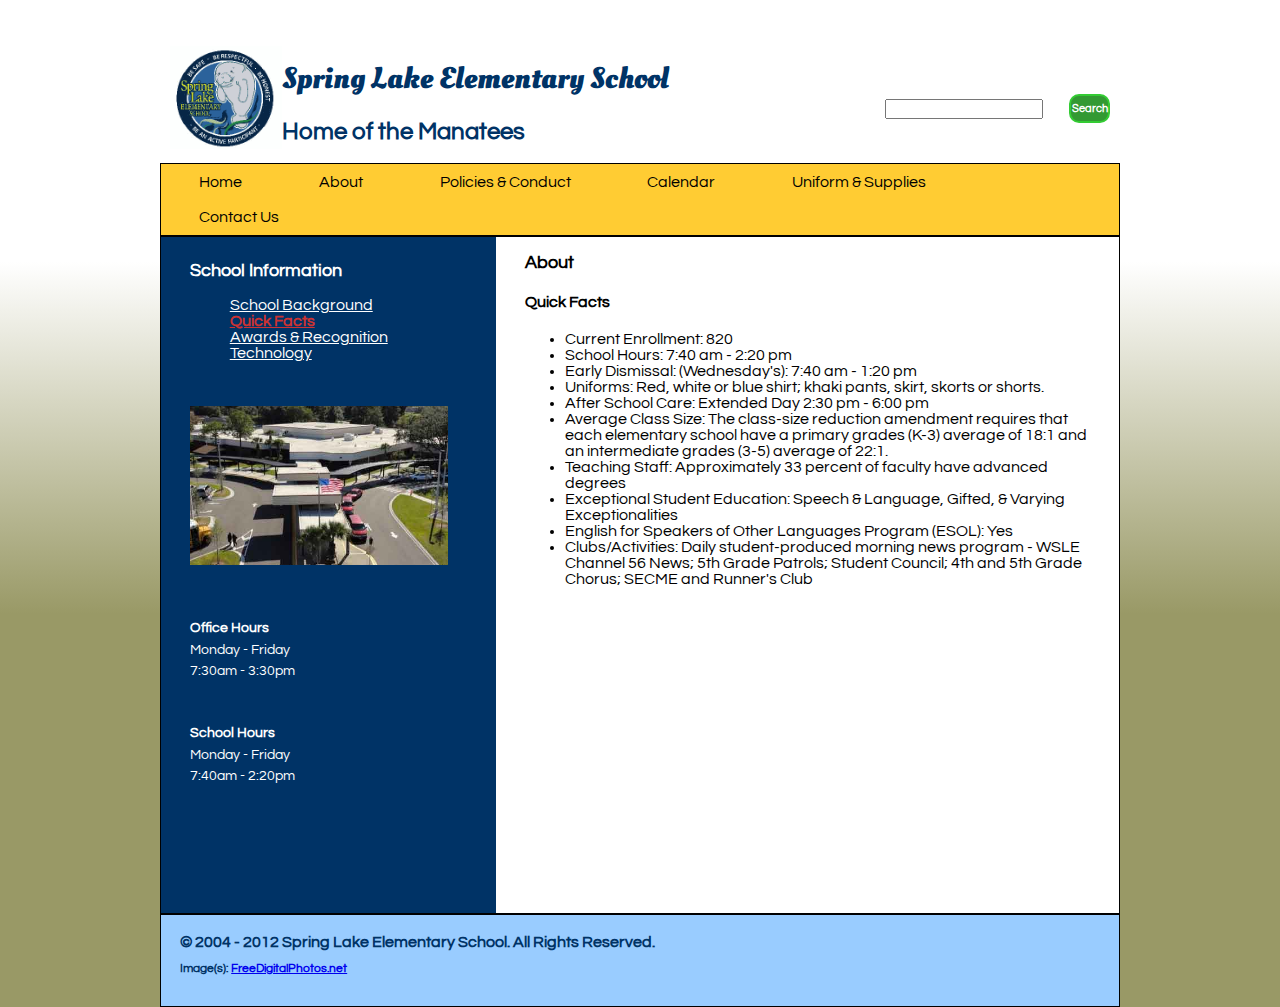
<file: final/quick_facts.html>
<!DOCTYPE html>
<html lang="en">
<head>
	<meta charset="utf-8"/>
	<meta name="viewport" content="width=device-width, initial-scale=1.0, 		
	maximum-scale=1.0"/>
	<meta name="author" content="Bryan Penkala"/>
	<meta name="keywords" content="top schools florida, spring lake manatees, FL A+ schools, best FL schools, seminole county schools, schools in altamonte springs, K-12 Altamonte, Florida public schools, spring lake public school, schools in altamonte springs fl, altamonte springs schools, spring lake elementary altamonte springs, Pre-K in Altamonte Springs Florida, Seminole County Public Schools"/>
	<title>Spring Lake Elementary School - About Us</title>
	<link rel="stylesheet" type="text/css" href="css/main.css"/>
	<link href='http://fonts.googleapis.com/css?family=Questrial' rel='stylesheet' 
	type='text/css'>
	<link href='http://fonts.googleapis.com/css?family=Oleo+Script' rel='stylesheet' 
	type='text/css'>
	<!--[if lt IE 9]>
	<script src="http://ie7-js.googlecode.com/svn/version/2.1(beta4)/IE9.js"></script>
	<![endif]-->
	<!--[if lt IE 9]>
    <script src="http://html5shim.googlecode.com/svn/trunk/html5.js"></script>
    <![endif]-->
</head>
<body id="facts">
	<header id="home">
		<div id="header_left">
			<a href="index.html"><img id="seal" src="images/spring_lake_seal.png" 	
			alt="Spring Lake Seal"/></a>
			<h1>Spring Lake Elementary School</h1>
			<h2>Home of the Manatees</h2>
		</div>
		<div id="search1">
			<input type="search" name="search" id="search"/>
			<button type="button" class="button_style">Search</button>
		</div> 
	</header>
	<nav>
		<ul>
			<li id="home_nav"><a href="index.html">Home</a></li>
			<li id="about_nav"><a href="about.html">About</a>
				<ul id="mobile_about_nav">
					<li id="school_background"><a href="about.html">School Background</a></li>
					<li id="quick_facts"><a href="quick_facts.html">Quick Facts</a></li>
					<li id="awards"><a href="awards.html">Awards & Recognition</a></li>
					<li id="tech"><a href="technology.html">Technology</a></li>
				</ul>
				</li>
			<li id="policies_nav"><a href="policies_conduct.html">Policies & Conduct</a></li>
			<li id="cal_nav"><a href="calendar.html">Calendar</a></li>
			<li id="uniform_nav"><a href="uniform_supplies.html">Uniform & Supplies</a></li>
			<li id="contact_nav"><a href="contact_us.html">Contact Us</a></li>
		</ul>
	</nav>
	<div id="wrapper">
		<div id="about_content">
		<h3>About</h3>
		<h4>Quick Facts</h4>
			<ul>
				<li>Current Enrollment: 820</li>
				<li>School Hours: 7:40 am - 2:20 pm</li>
				<li>Early Dismissal: (Wednesday's): 7:40 am - 1:20 pm</li>
				<li>Uniforms: Red, white or blue shirt; khaki pants, skirt, skorts or shorts.</li>
				<li>After School Care: Extended Day 2:30 pm - 6:00 pm</li>
				<li>Average Class Size: The class-size reduction amendment requires that each elementary school have a primary grades (K-3) average of 18:1 and an intermediate grades (3-5) average of 22:1.</li>
				<li>Teaching Staff: Approximately 33 percent of faculty have advanced degrees</li>
				<li>Exceptional Student Education: Speech & Language, Gifted, & Varying Exceptionalities</li>
				<li>English for Speakers of Other Languages Program (ESOL): Yes</li>
				<li>Clubs/Activities: Daily student-produced morning news program - WSLE Channel 56 News; 5th Grade Patrols; Student Council; 4th and 5th Grade Chorus; SECME and Runner's Club </li>
			</ul>
		</div>
		<aside id="about_aside">
			<h3>School Information</h3>
			<ul id="aside_nav">
				<li id="school_background2"><a href="about.html">School Background</a></li>
				<li id="quick_facts2"><a href="quick_facts.html">Quick Facts</a></li>
				<li id="awards2"><a href="awards.html">Awards & Recognition</a></li>
				<li id="tech2"><a href="technology.html">Technology</a></li>
			</ul>
			<img id="school_img" src="images/school.jpg" alt="Sky view of Spring Lake"/>
			<div id="office_hours">
				<p><strong>Office Hours</strong><br />Monday - Friday<br />7:30am - 
				3:30pm</p>
			</div>
			<div id="school_hours">
				<p><strong>School Hours</strong><br />Monday - Friday<br />7:40am - 
				2:20pm</p>
			</div>
		</aside>
	</div>
		<footer>
			&copy; 2004 - 2012 Spring Lake Elementary School. All Rights Reserved.
			<div id="img_acknowledge">
				<p>Image(s): <a href="http://www.freedigitalphotos.net" target="_blank">FreeDigitalPhotos.net</a></p>
			</div>
		</footer>
</body>
</html>
</file>
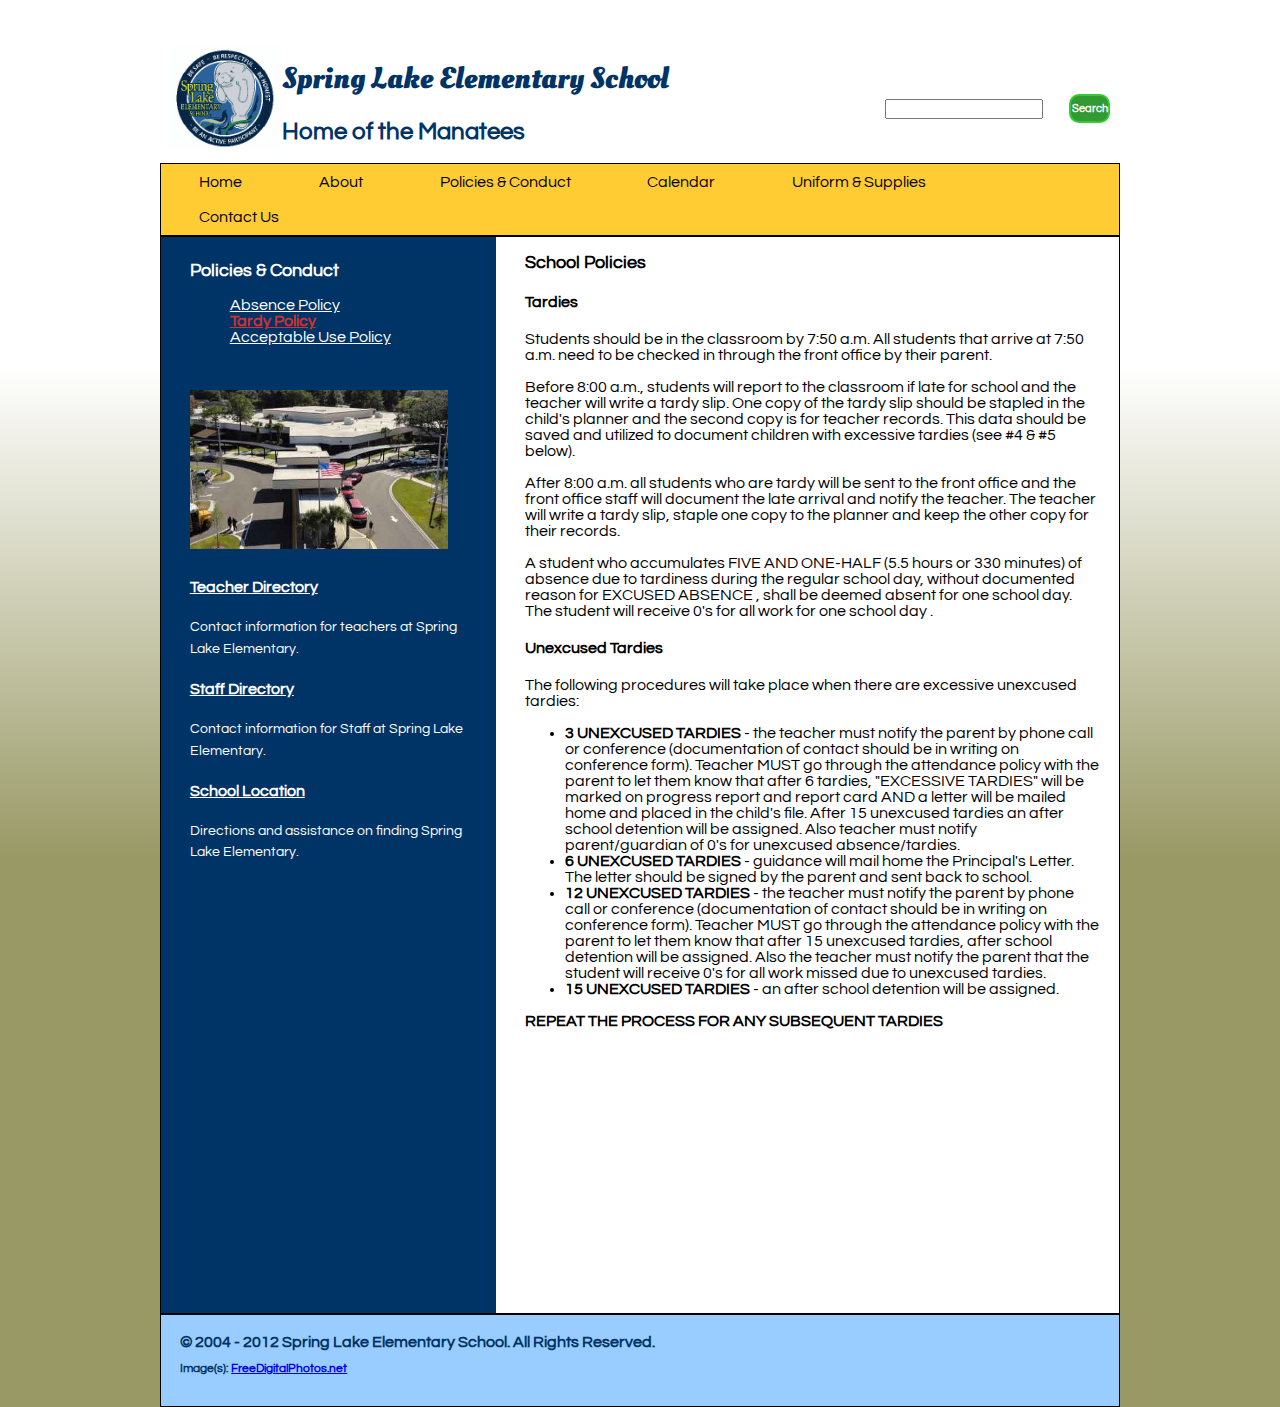
<file: final/tardies.html>
<!DOCTYPE html>
<html lang="en">
<head>
	<meta charset="utf-8"/>
	<meta name="viewport" content="width=device-width, initial-scale=1.0, 		
	maximum-scale=1.0"/>
	<meta name="author" content="Bryan Penkala"/>
	<meta name="keywords" content="top schools florida, spring lake manatees, FL A+ schools, best FL schools, seminole county schools, schools in altamonte springs, K-12 Altamonte, Florida public schools, spring lake public school, schools in altamonte springs fl, altamonte springs schools, spring lake elementary altamonte springs, Pre-K in Altamonte Springs Florida, Seminole County Public Schools"/>
	<title>Spring Lake Elementary School - Policies & Conduct</title>
	<link rel="stylesheet" type="text/css" href="css/main.css"/>
	<link href='http://fonts.googleapis.com/css?family=Questrial' rel='stylesheet' 
	type='text/css'>
	<link href='http://fonts.googleapis.com/css?family=Oleo+Script' rel='stylesheet' 
	type='text/css'>
	<!--[if lt IE 9]>
	<script src="http://ie7-js.googlecode.com/svn/version/2.1(beta4)/IE9.js"></script>
	<![endif]-->
	<!--[if lt IE 9]>
	<script src="html5shiv.js"></script>
	<![endif]-->
</head>
<body id="tardy_page">
	<header id="home">
		<div id="header_left">
			<a href="index.html"><img id="seal" src="images/spring_lake_seal.png" 	
			alt="Spring Lake Seal"/></a>
			<h1>Spring Lake Elementary School</h1>
			<h2>Home of the Manatees</h2>
		</div>
		<div id="search1">
			<input type="search" name="search" id="search"/>
			<button type="button" class="button_style">Search</button>
		</div> 
	</header>
	<nav>
		<ul>
			<li id="home_nav"><a href="index.html">Home</a></li>
			<li id="about_nav"><a href="about.html">About</a></li>
			<li id="policies_nav"><a href="policies_conduct.html">Policies & Conduct</a>
				<ul id="policies_sub_nav">
					<li id="absences"><a href="policies_conduct.html">Absence Policy</a></li>
					<li id="tardies"><a href="tardies.html">Tardy Policy</a></li>
					<li id="acceptable_use"><a href="acceptable_use.html">Acceptable Use Policy</a></li>
				</ul>
				</li>
			<li id="cal_nav"><a href="calendar.html">Calendar</a></li>
			<li id="uniform_nav"><a href="uniform_supplies.html">Uniform & Supplies</a></li>
			<li id="contact_nav"><a href="contact_us.html">Contact Us</a></li>
		</ul>
	</nav>
	<div id="wrapper">
		<div id="policies_content">
			<h3>School Policies</h3>
			<h4>Tardies</h4>
			<p>Students should be in the classroom by 7:50 a.m. All students that arrive at 7:50 a.m. need to be checked in through the front office by their parent.</p>
			<p>Before 8:00 a.m., students will report to the classroom if late for school and the teacher will write a tardy slip.  One copy of the tardy slip should be stapled in the child's planner and the second copy is for teacher records.  This data should be saved and utilized to document children with excessive tardies (see #4 & #5 below).</p>
			<p>After 8:00 a.m. all students who are tardy will be sent to the front office and the front office staff will document the late arrival and notify the teacher.  The teacher will write a tardy slip, staple one copy to the planner and keep the other copy for their records.</p>
			<p>A student who accumulates FIVE AND ONE-HALF (5.5 hours or 330 minutes) of absence due to tardiness during the regular school day, without documented reason for EXCUSED ABSENCE , shall be deemed absent for one school day.  The student will receive 0's for all work for one school day .</p>
			<h4>Unexcused Tardies</h4>
			<p>The following procedures will take place when there are excessive unexcused tardies:</p>
				<ul id="tardies1">
					<li><strong>3 UNEXCUSED TARDIES</strong> - the teacher must notify the parent by phone call or conference (documentation of contact should be in writing on conference form).  Teacher MUST go through the attendance policy with the parent to let them know that after 6 tardies, "EXCESSIVE TARDIES" will be marked on progress report and report card AND a letter will be mailed home and placed in the child's file. After 15 unexcused tardies an after school detention will be assigned. Also teacher must notify parent/guardian of 0's for unexcused absence/tardies.</li>
					<li><strong>6 UNEXCUSED TARDIES</strong> -  guidance will mail home the Principal's Letter.  The letter should be signed by the parent and sent back to school.</li>
					<li><strong>12 UNEXCUSED TARDIES</strong> - the teacher must notify the parent by phone call or conference (documentation of contact should be in writing on conference form).  Teacher MUST go through the attendance policy with the parent to let them know that after 15 unexcused tardies, after school detention will be assigned. Also the teacher must notify the parent that the student will receive 0's for all work missed due to unexcused tardies.</li>
					<li><strong>15 UNEXCUSED TARDIES</strong> - an after school detention will be assigned.</li>
				</ul>
			<p><strong>REPEAT THE PROCESS FOR ANY SUBSEQUENT TARDIES</strong></p>
		</div>
		<aside id="policies_aside">
			<h3>Policies & Conduct</h3>
			<ul id="aside_nav">
				<li id="absences2"><a href="policies_conduct.html">Absence Policy</a></li>
				<li id="tardies2"><a href="tardies.html">Tardy Policy</a></li>
				<li id="acceptable_use2"><a href="acceptable_use.html">Acceptable Use Policy</a></li>
			</ul>
			<img id="school_img" src="images/school.jpg" alt="Sky view of Spring Lake"/>
			<div id="teacher_directory">
				<h4><a href="#.html">Teacher Directory</a></h4><p>Contact 
				information for teachers at Spring Lake Elementary.</p>
			</div>
			<div id="staff_directory">
				<h4><a href="#.html">Staff Directory</a></h4><p>Contact 
				information for Staff at Spring Lake Elementary.</p>
			</div>
			<div id="location">
				<h4><a href="school_location.html">School Location</a></h4><p>Directions 
				and assistance on finding Spring Lake Elementary.</p>
			</div>
		</aside>
	</div>
		<footer>
			&copy; 2004 - 2012 Spring Lake Elementary School. All Rights Reserved.
			<div id="img_acknowledge">
				<p>Image(s): <a href="http://www.freedigitalphotos.net" target="_blank">FreeDigitalPhotos.net</a></p>
			</div>
		</footer>
</html>
</file>
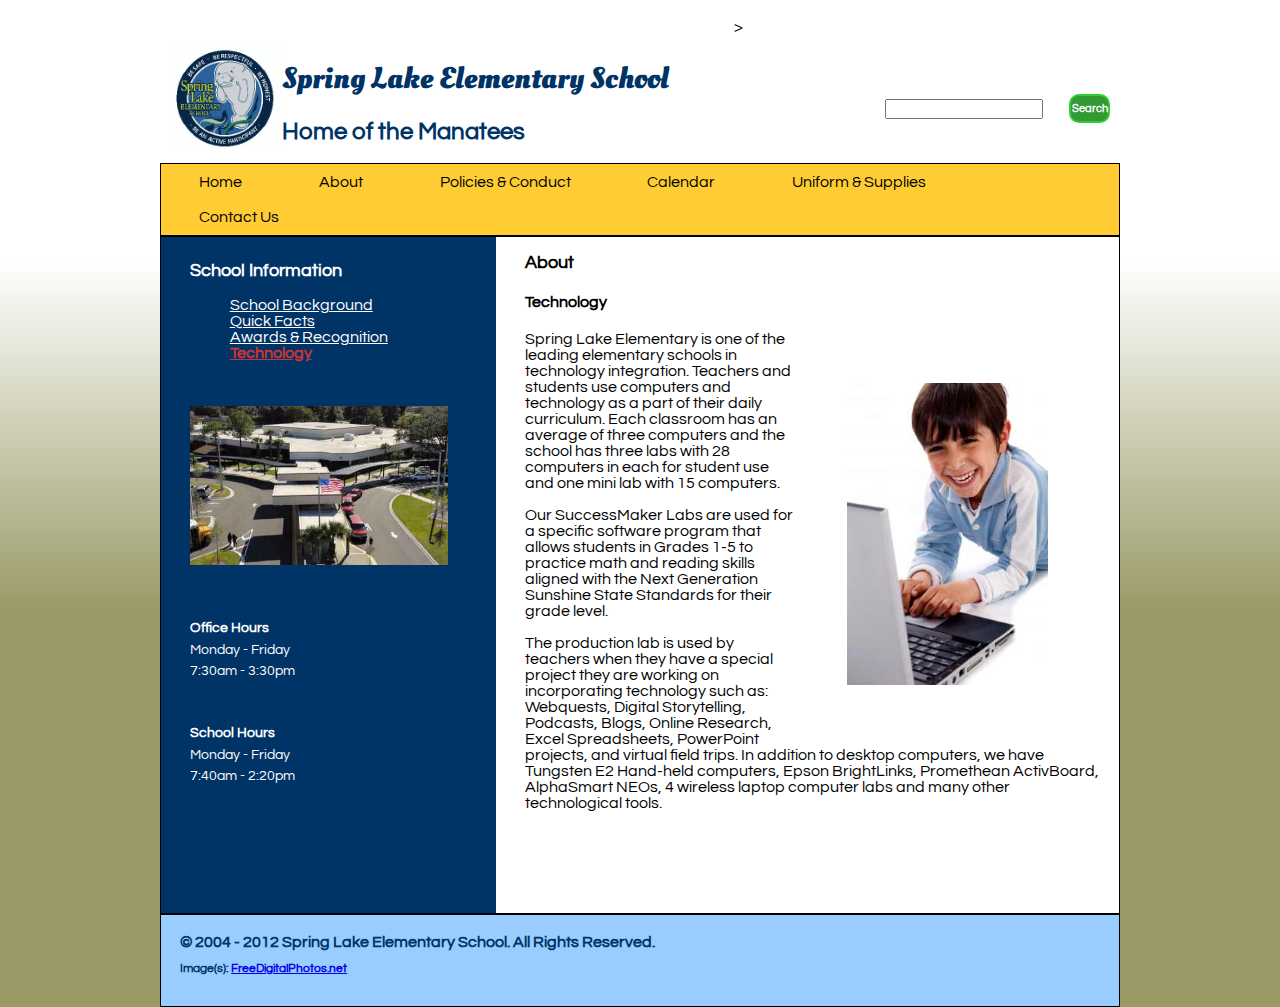
<file: final/technology.html>
<!DOCTYPE html>
<html lang="en">
<head>
	<meta charset="utf-8"/>
	<meta name="viewport" content="width=device-width, initial-scale=1.0, 		
	maximum-scale=1.0"/>
	<meta name="author" content="Bryan Penkala"/>
	<meta name="keywords" content="top schools florida, spring lake manatees, FL A+  
	schools, best FL schools, seminole county schools, schools in altamonte springs, K-12 
	Altamonte, Florida public schools, spring lake public school, schools in altamonte 
	springs fl, altamonte springs schools, spring lake elementary altamonte springs, Pre-K 
	in Altamonte Springs Florida, Seminole County Public Schools"/>
	<title>Spring Lake Elementary School - About Us</title>
	<link rel="stylesheet" type="text/css" href="css/main.css"/>
	<link href='http://fonts.googleapis.com/css?family=Questrial' rel='stylesheet' 
	type='text/css'>
	<link href='http://fonts.googleapis.com/css?family=Oleo+Script' rel='stylesheet' 
	type='text/css'>
	<!--[if lt IE 9]>
	<script src="http://ie7-js.googlecode.com/svn/version/2.1(beta4)/IE9.js"></script>
	<![endif]-->
	<!--[if lt IE 9]>
    <script src="http://html5shim.googlecode.com/svn/trunk/html5.js"></script>
    <![endif]-->
</head>
<body id="technology_page">
	<header id="home">
		<div id="header_left">
			<a href="index.html"><img id="seal" src="images/spring_lake_seal.png" 	
			alt="Spring Lake Seal"/></a>
			<h1>Spring Lake Elementary School</h1>
			<h2>Home of the Manatees</h2>
		</div>
		<div id="search1">
			<input type="search" name="search" id="search"/>
			<button type="button" class="button_style">Search</button>
		</div> 
	</header>
	<nav>
		<ul>
			<li id="home_nav"><a href="index.html">Home</a></li>
			<li id="about_nav"><a href="about.html">About</a>
				<ul id="mobile_about_nav">
					<li id="school_background"><a href="about.html">School Background</a></li>
					<li id="quick_facts"><a href="quick_facts.html">Quick Facts</a></li>
					<li id="awards"><a href="awards.html">Awards & Recognition</a></li>
					<li id="tech"><a href="technology.html">Technology</a></li>
				</ul>
				</li>
			<li id="policies_nav"><a href="policies_conduct.html">Policies & Conduct</a></li>
			<li id="cal_nav"><a href="calendar.html">Calendar</a></li>
			<li id="uniform_nav"><a href="uniform_supplies.html">Uniform & Supplies</a></li>
			<li id="contact_nav"><a href="contact_us.html">Contact Us</a></li>
		</ul>
	</nav>>
	<div id="wrapper">
		<div id="about_content">
		<h3>About</h3>
		<h4>Technology</h4>
		<div id="technology">
			<img id="computer_img" src="images/computer_student.jpg" alt="Computer 
			Student"/>
			<p>Spring Lake Elementary is one of the leading elementary schools in 
			technology integration. Teachers and students use computers and technology as 
			a part of their daily curriculum. Each classroom has an average of three 
			computers and the school has three labs with 28 computers in each for student 
			use and one mini lab with 15 computers.</p>
			<p>Our SuccessMaker Labs are used for a specific software program that allows 
			students in Grades 1-5  to practice math and reading skills aligned with the 
			Next Generation Sunshine State Standards for their grade level.</p> 
			<p>The production lab is used by  teachers when they have a  special project 
			they are working on incorporating  technology such as: Webquests, Digital 
			Storytelling, Podcasts, Blogs, Online Research, Excel Spreadsheets, PowerPoint  
			projects, and virtual field trips.  In addition to desktop computers, we have 
			Tungsten E2 Hand-held computers, Epson BrightLinks, Promethean ActivBoard, 
			AlphaSmart NEOs, 4 wireless laptop computer labs and many other technological 
			tools.</p>
		</div>
		</div>
		<aside id="about_aside">
			<h3>School Information</h3>
			<ul id="aside_nav">
				<li id="school_background2"><a href="about.html">School 
				Background</a></li>
				<li id="quick_facts2"><a href="quick_facts.html">Quick Facts</a></li>
				<li id="awards2"><a href="awards.html">Awards & Recognition</a></li>
				<li id="tech2"><a href="technology.html">Technology</a></li>
			</ul>
			<img id="school_img" src="images/school.jpg" alt="Sky view of Spring Lake"/>
			<div id="office_hours">
				<p><strong>Office Hours</strong><br />Monday - Friday<br />7:30am - 
				3:30pm</p>
			</div>
			<div id="school_hours">
				<p><strong>School Hours</strong><br />Monday - Friday<br />7:40am - 
				2:20pm</p>
			</div>
		</aside>
	</div>
		<footer>
			&copy; 2004 - 2012 Spring Lake Elementary School. All Rights Reserved.
			<div id="img_acknowledge">
				<p>Image(s): <a href="http://www.freedigitalphotos.net" 
				target="_blank">FreeDigitalPhotos.net</a></p>
			</div>
		</footer>
</body>
</html>
</file>
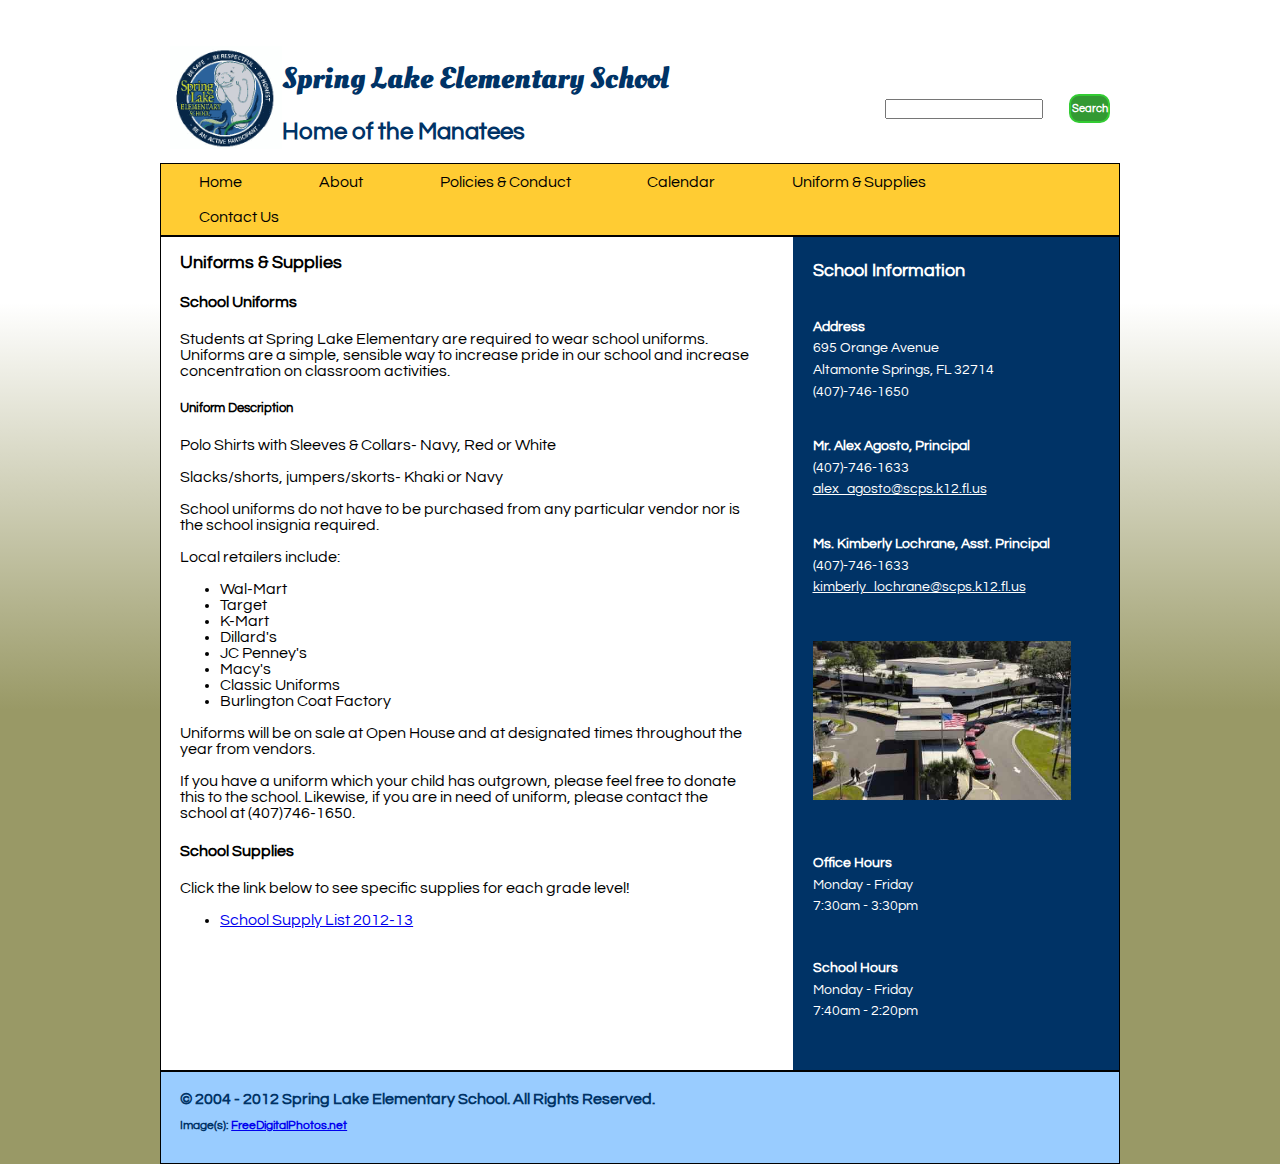
<file: final/uniform_supplies.html>
<!DOCTYPE html>
<html lang="en">
<head>
	<meta charset="utf-8"/>
	<meta name="viewport" content="width=device-width, initial-scale=1.0, 		
	maximum-scale=1.0"/>
	<meta name="author" content="Bryan Penkala"/>
	<meta name="keywords" content="top schools florida, spring lake manatees, FL A+ schools, best FL schools, seminole county schools, schools in altamonte springs, K-12 Altamonte, Florida public schools, spring lake public school, schools in altamonte springs fl, altamonte springs schools, spring lake elementary altamonte springs, Pre-K in Altamonte Springs Florida, Seminole County Public Schools"/>
	<title>Spring Lake Elementary School - Uniforms & Supplies</title>
	<link rel="stylesheet" type="text/css" href="css/main.css"/>
	<link href='http://fonts.googleapis.com/css?family=Questrial' rel='stylesheet' 
	type='text/css'>
	<link href='http://fonts.googleapis.com/css?family=Oleo+Script' rel='stylesheet' 
	type='text/css'>
	<!--[if lt IE 9]>
	<script src="http://ie7-js.googlecode.com/svn/version/2.1(beta4)/IE9.js"></script>
	<![endif]-->
	<!--[if lt IE 9]>
    <script src="http://html5shim.googlecode.com/svn/trunk/html5.js"></script>
    <![endif]-->
</head>
<body>
	<header id="home">
		<div id="header_left">
			<a href="index.html"><img id="seal" src="images/spring_lake_seal.png" 	
			alt="Spring Lake Seal"/></a>
			<h1>Spring Lake Elementary School</h1>
			<h2>Home of the Manatees</h2>
		</div>
		<div id="search1">
			<input type="search" name="search" id="search"/>
			<button type="button" class="button_style">Search</button>
		</div> 
	</header>
	<nav>
		<ul>
			<li id="home_nav"><a href="index.html">Home</a></li>
			<li id="about_nav"><a href="about.html">About</a></li>
			<li id="policies_nav"><a href="policies_conduct.html">Policies & Conduct</a></li>
			<li id="cal_nav"><a href="calendar.html">Calendar</a></li>
			<li id="uniform_nav"><a href="uniform_supplies.html">Uniform & Supplies</a></li>
			<li id="contact_nav"><a href="contact_us.html">Contact Us</a></li>
		</ul>
	</nav>
	<div id="wrapper">
		<div id="main_content">
			<div id="unforms_supplies">
				<h3>Uniforms & Supplies</h3>
				<h4>School Uniforms</h4>
				<p>Students at Spring Lake Elementary are required to wear school uniforms.  Uniforms are a simple, sensible way to increase pride in our school and increase concentration on classroom activities. </p>
				<h5>Uniform Description</h5>
				<p>Polo Shirts with Sleeves & Collars- Navy, Red or White</p>
				<p>Slacks/shorts, jumpers/skorts- Khaki or Navy</p>
				<p>School uniforms do not have to be purchased from any particular vendor nor is the school insignia required.</p>
				<p>Local retailers include:</p>
					<ul>
						<li>Wal-Mart</li>
						<li>Target</li>
						<li>K-Mart</li>
						<li>Dillard's</li>
						<li>JC Penney's</li>
						<li>Macy's</li>
						<li>Classic Uniforms</li>
						<li>Burlington Coat Factory</li>
					</ul>
				<p>Uniforms will be on sale at Open House and at designated times throughout the year from vendors. </p>
				<p>If you have a uniform which your child has outgrown, please feel free to donate this to the school. Likewise, if you are in need  of uniform, please contact the school at (407)746-1650.</p>
				<h4>School Supplies</h4>
				<p>Click the link below to see specific supplies for each grade level!</p>
					<ul id="supplies">
						<li><a href="school_supply_list_2012-13.doc">School Supply List 2012-13</a></li>
					</ul>
			</div>
		</div>
		<aside>
			<h3>School Information</h3>
			<div id="address">
				<p><strong>Address</strong><br />695 Orange Avenue<br />Altamonte Springs, 
				FL 32714<br />(407)-746-1650</p>
			</div>
			<div id="principal">
				<p><strong>Mr. Alex Agosto, Principal</strong><br />(407)-746-1633<br 
				/><a href="mailto:#">
				alex_agosto@scps.k12.fl.us</a></p>
			</div>
			<div id="asst_principal">
				<p><strong>Ms. Kimberly Lochrane, Asst. Principal</strong><br 
				/>(407)-746-1633<br 
				/><a href="mailto:#">
				kimberly_lochrane@scps.k12.fl.us</a></p>
			</div>
			<img id="school_img" src="images/school.jpg" alt="Sky view of Spring Lake"/>
			<div id="office_hours">
				<p><strong>Office Hours</strong><br />Monday - Friday<br />7:30am - 
				3:30pm</p>
			</div>
			<div id="school_hours">
				<p><strong>School Hours</strong><br />Monday - Friday<br />7:40am - 
				2:20pm</p>
			</div>
		</aside>
	</div>
		<footer>
			&copy; 2004 - 2012 Spring Lake Elementary School. All Rights Reserved.
			<div id="img_acknowledge">
				<p>Image(s): <a href="http://www.freedigitalphotos.net" target="_blank">FreeDigitalPhotos.net</a></p>
			</div>
		</footer>
</body>
</html>
</file>
<file: final/css/main.css>
header img {
	float: left;
	max-width: 20%;
	padding: 6.5% 0 1% 0;
}

header {
	padding: 1%;
	color: #003366;
}

#seal {
	border: none;
}

#header_left {
	float: left;
	width: 60%;
}

h1 {
	font-family: 'Oleo Script', arial, sans-serif;
	font-size: 1.85em;
	padding: 5% 0 0 0;
}

h3 {
	font-size: 1.1em;
	font-weight: bold;
}

h4 {
	font-weight: bold;
}

#search1 {
	float: right;
	max-width: 38%;
	padding: 9% 0 0 0;
}

#search1 input {
	width: 70%;
	margin-top: 2%;
}

#search1 input[type="search"] {
	height: 1.5em;
}

body {
	font-family: 'Questrial', arial, sans-serif;
	margin: 0 auto;
	max-width: 960px;
	background-image: linear-gradient(top, #FFFFFF 26%, #999966 61%);
	background-image: -o-linear-gradient(top, #FFFFFF 26%, #999966 61%);
	background-image: -moz-linear-gradient(top, #FFFFFF 26%, #999966 61%);
	background-image: -webkit-linear-gradient(top, #FFFFFF 26%, #999966 61%);
	background-image: -ms-linear-gradient(top, #FFFFFF 26%, #999966 61%);
	background-image: -webkit-gradient(
		linear,
		left top,
		left bottom,
		color-stop(0.26, #FFFFFF),
		color-stop(0.61, #999966)
	);
	
	/* For Internet Explorer 5.5 - 7 */
        filter: progid:DXImageTransform.Microsoft.gradient(startColorstr=#FFFFFF, endColorstr=#999966);
    /* For Internet Explorer 8 */
        -ms-filter: "progid:DXImageTransform.Microsoft.gradient(startColorstr=#FFFFFF, endColorstr=#999966)";    
        background-color: #FFF;
}

nav {
	border: 1px solid #000;
	float: left;
	width: 99.8%;
	overflow: hidden;
	background: #FFCC33;
}

#mobile_about_nav, #policies_sub_nav {
	border: 1px solid #000;
	float: left;
	width: 99.8%;
	overflow: hidden;
	background: #003366;
}

nav ul, #mobile_about_nav ul, #policies_sub_nav ul {
	margin: 0;
	padding: 0;
}

nav ul li, #mobile_about_nav ul li, #policies_sub_nav ul li {
	list-style-type: none;
	display: inline;
}

nav li a {
	display: block;
	float: left;
	padding: 1% 4.004% 1% 4.002%;
	color: #000;
	text-decoration: none;
	background: #FFCC33;
}

#mobile_about_nav li a, #policies_sub_nav li a {
	display: block;
	float: left;
	padding: 1% 4.004% 1% 4.002%;
	color: #FFF;
	text-decoration: none;
}

nav li a:hover { 
	background: #CC3333; 
	text-decoration: underline;
	color: #FFF;
}

#aside_nav {
	width: 75%;
	list-style-type: none;
}

body#school_about #school_background2 a,
body#facts #quick_facts2 a,
body#awards_page #awards2 a,
body#technology_page #tech2 a,
body#policies_page  #absences2 a,
body#tardy_page #tardies2 a,
body#ause_page #acceptable_use2 a {
	color: #CC3333; 
	font-weight: bold;
}

#wrapper {
	float: left;
	width: 99.8%;
	border: 1px solid #000;
	background: #FFF;
}

#main_content {
	clear: left;
	float: left;
	width: 60%;
	padding: 0 2% 2% 2%;
	display: inline;
}

#contact_content {
	clear: left;
	float: left;
	width: 60%;
	padding: 0 2% 2% 2%;
	display: inline;
}

#required_fields {
	font-size: .75em;
}

#contact_aside {
	color: #FFF;
	float: right;
	width: 30%;
	padding:  1% 2% 2% 2%;
	display: inline;
	background: #003366;
	min-height: 650px;
	max-height: 850px;
}

#contact_aside p {
	line-height: 1.5em;
}

#contact_aside a {
	color: #FFF;
}

#policies_content, #about_content {
	clear: both;
	float: right;
	width: 60%;
	padding: 0 2% 2% 2%;
	display: inline;
}

#main_content img {
	max-width: 98%;
	padding: 3.5% 2% 0 2%;
}

#cta p {
	padding: 0 0 0 2%;
	font-size: 1em;
}

#cta a {
	float: right;
	padding: 0 0 2.5% 0;
	line-height: .9em;
	font-weight: bold;
}

#calendar {
	padding: 4%;
}

#events {
	clear: both;
	float: left;
	width: 38%;
	margin-left: 2%;
	padding: 0 4% 4% 4%;
	border: 1px solid #000;
	border-radius: 7px;
}

#upcoming_cal {
	max-width: 85%;
	padding: 1.25%;
}

#cal_button {
	float: right;
	padding: 2% 10% 0 0;
}

#newsletter {
	float: right;
	width: 39%;
	margin-left: 2%;
	padding: 0 4% 4% 4%;
	border: 1px solid #000;
	border-radius: 7px;
}

#news_button {
	float: right;
	padding: 10% 8% 0 0;
}

aside {
	color: #FFF;
	float: right;
	width: 30%;
	min-height: 650px;
	max-height: 850px;
	overflow: hidden;
	padding:  .75% 2% 2% 2%;
	display: inline;
	background: #003366;
}

#calendar_aside {
	color: #FFF;
	float: right;
	width: 30%;
	padding:  .75% 2% 2% 2%;
	display: inline;
	background: #003366;
}

#policies_aside, #about_aside, #acceptable_use_aside {
	float: left;
	padding:  .75% 2% 2% 3%;
}

#policies_aside {
	min-height: 1050px;
	max-height: 1250px;
	overflow: hidden;
}

#acceptable_use_aside {
	max-height: 675px;
}

#about_aside {
	min-height: 650px;
	max-height: 850px;
	overflow: hidden;
}

aside p, #calendar_aside p {
	font-size: .9em;
	line-height: 1.5em;
}

#policies_aside p {
	font-size: .9em;
	line-height: 1.5em;
}

#aside, #about_aside a, #acceptable_use_aside a {
	color: #FFF;
}

#calendar_aside a {
	color: #FFF;
}

#policies_aside a {
	color: #FFF;
}

#agnosto, #lochrane {
	max-width: 60%;
}

#principal, #asst_principal, #address {
	padding: 1.5% 0 0 0; 
}

#principal a, #asst_principal a {
	color: #FFF;
}

#calendar {
	max-width: 85%;
	padding: 1% 2% 2% 2%;
}

#images {
	width: 100%;
	padding: 1% 2% 1% 2%;
}

#images img {
	max-width: 27%;
}

#images p {
	display: inline;
	padding: 0 1.92% 0 0;
	margin: 0;
}

#computer_img {
	float: right;
	max-width: 35%;
	padding: 9%;
}

#aplus {
	float: right;
	max-width: 40%;
	padding: 5%;
}

#staff_img {
	float: none;
	max-width: 80%;
}


#school_img {
	max-width: 90%;
	padding: 10% 0 2% 0;
}

#office_hours {
	padding: 10% 2% 2% 0%;
}

#school_hours {
	padding: 2% 2% 5% 0%;
}

#tardies li{
	padding: 2% 0 0 0;
}

footer {
	clear: left;
	border: 1px solid #000;
	background: #99CCFF;
	color: #003366;
	text-align: left;
	padding: 2%;
	border: 1px solid #000;
	font-weight: bold;
}

#img_acknowledge {
	font-size: .75em;
}

label {
	display: block;
	margin: 1.1em 0 0;
}
input:focus {
	border: 1px solid #FF0000;
}
input[type="text"], input[type="email"] {
	clear: both;
	border: 1px solid #000;
	width: 90%;	
	height: 1.5em;
}
/* ----- Button Styles ----------------*/
.button_style {
	float: right;
	background-color: #339933;
	border-radius: 10px;
	border: 2px solid #33cc33;
	display: inline-block;
	color: #FFF;
	font-family: inherit;
	font-size: .7em;
	font-weight: bold;
	padding: 3% .25%;
	text-decoration: none;
}
.button_style a:hover {
	background-color: #339933;
}

.button_style active {
	position: relative;
	top: 1px;
}

.button_style2 {
	background-color: #339933;
	border-radius: 10px;
	border: 2px solid #33cc33;
	display: inline-block;
	color: #FFF;
	font-family: inherit;
	font-size: 1.25em;
	font-weight: bold;
	padding: 4% 12%;
	text-decoration: none;
}
.button_style2 a:hover {
	background-color: #339933;
}

.button_style2:active {
	position:relative;
	top:1px;
}

.button_style3 {
	background-color: #339933;
	border-radius: 10px;
	border: 2px solid #33CC33;
	display: inline-block;
	color: #FFF;
	font-family: inherit;
	font-size: .85em;
	font-weight: bold;
	padding: 7% 7%;
	text-decoration: none;
}
.button_style3 a {
	
}

.button_style3:hover {
	background-color:#339933;
}

.button_style3:active {
	position:relative;
	top:1px;
}

/* ----- End Button Styles ----------------*/


/* --- Begin Contact Form Styling --------------------*/
#contact_form {
	float: left;
	width: 75%;
	padding: .75% 2.5% 0 2.5%;
}

#contact_form label {
	display: block;
	margin: 1.1em 0 0;
}
#contact_form input:focus {
	border: 1px solid #FF0000;
}
#contact_form input[type="text"], #contact_form input[type="email"] {
	clear: both;
	border: 1px solid #000;
	width: 65%;	
	height: 1.75em;
}
#contact_form textarea {
	width: 85%;
	display: block;
	margin-bottom: .25em;
}
#contact_form select {
	height: 2em;
	width: 50%;
	margin-bottom: 5%;
}
/* --- End Contact Form Styling --------------------*/

/* ---Begin Media Queries--------------- */

/*---  Media Query for large displays (desktop) ---*/
@media only screen and (min-width: 960px) and (max-width: 1920px) {
	#mobile_about_nav, #policies_sub_nav {
		display: none;
	}
	
	#small_calendar {
		display: none;
	}
	
	#med_calendar {
		display: none;
	}
}
/*---  End Media Query for large displays (desktop) ---*/

/*---  Media Query for full-size displays (desktop/laptop) ---*/
@media only screen and (min-width: 768px) and (max-width: 960px) {
	header {
		font-size: .9em;
	}
	
	#mobile_about_nav, #policies_sub_nav {
		display: none;
	}
	
	nav {
		font-size: .825em;
		border: 1px solid #000;
		float: left;
		width: 99.8%;
		overflow: hidden;
		background: #FFCC33;
	}

	nav li a {
		display: block;
		float: left;
		padding: 1% 4% 1% 4%;
		color: #000;
		text-decoration: none;
		background: #FFCC33;
	}

	#small_calendar {
		display: none;
	}
	
	#med_calendar {
		display: none;
	}
	
	#cta, #events, #newsletter {
		font-size: .875em;
	}
	
	#upcoming_cal {
		display: none;
	}
	
	.button_style2 {
		font-size: .8em;
	}
	
	footer {
		font-size: .85em;
	}
	
	#contact_form {
	float: left;
	width: 75%;
	padding: .75% 2.5% 0 2.5%;
	}

}
/*---  End Media Query for full-size displays (desktop/laptop) ---*/

/*---  Media Query for medium displays (tablets/readers/iPads) ---*/
@media only screen and (min-width: 480px) and (max-width: 767px) {
	header {
		font-size: .75em;
		clear: right;
	}
	
	#mobile_about_nav, #policies_sub_nav {
		display: none;
	}
	
	nav li a {
		font-size: .7em;
		line-height: 2em;
		display: block;
		float: left;
		padding: 1% 2.5% 1% 2.5%;
		color: #000;
		text-decoration: none;
		background: #FFCC33;
	}
	
	aside {
		font-size: .75em;
		width: 30%;
	}
	
	aside a {
		font-size: .725em;
	}
	
	#main_content p, #contact_content, #about_content, #policies_content {
		font-size: .85em;
	}
	
	#search1 {
		display: none;
	}
	#cta, #events, #newsletter {
		font-size: .75em;
	}
	
	#calendar {
		display: none;
	}
	
	#small_calendar {
		display: none;
	}
	
	#calendar_aside {
		display: none;
	}
	
	#upcoming_cal {
		display: none;
	}
	
	.button_style2 {
		font-size: .75em;
	}

	footer {
		font-size: .75em;
	}
}
/*--- End Media Query for medium displays (tablets/readers/iPads) ---*/

/*---  Media Query for smaller displays (smartphone) ---*/
@media only screen and (max-width: 480px) {
	header {
		float: none;
		font-size: .7em;
		padding: 1%;
	}
	
	#header_left {
		width: 95%;
	}
	
	header img {
		display: none;
	}
	
	#wrapper {
		border: none;
	}
	
	#mobile_about_nav, #policies_sub_nav {
		float: left;
		width: 100%;
		margin: 0;
		padding: 3%;
	}
	
	#mobile_about_nav li a, #policies_sub_nav li a{
		background: #003366;
	}
	
	nav, #mobile_about_nav, #policies_sub_nav{
		font-size: 0.75em; 
	}
		
	nav ul, #mobile_about_nav ul, #policies_sub_nav ul {
		margin: 0; 
		padding: 0;
		}
	nav li, #mobile_about_nav li, #policies_sub_nav li {
		list-style: none;
		border-width: 1px;
		}

	nav a, #mobile_about_nav a, #policies_sub_nav a {
		color: #fff;
		cursor: pointer;
		display:block;
		height: 25px;
		line-height: 25px;
		text-indent: 10px;                   
		text-decoration:none;
		width:100%;
	}
	nav a:hover, #mobile_about_nav a:hover, #policies_sub_nav a:hover{
		text-decoration:underline;
	}
	
	#about_content, #policies_content, #contact_content  {
		font-size: .9em;
		float: left;
		width: 95%;
		padding: 1% 5% 5% 5%;
		clear: both;
	}
	
	#main_content {
		font-size: .9em;
		float: left;
		width: 93%;
		padding: 3%;
		clear: both;
	}
		
	#main_content, #contact_content, #policies_content {
		font-size: .75em;
	}
	
	#cta p {
		font-size: .85em;
	}
	
	body {
		background: #FFF;
	}
	#contact_form {
		float: left;

	}
	aside, #contact_aside {
		float: left;
		width: 91%;
		padding: 5%;
		font-size: .85em;
		text-align: center;
	}
	
	#search1 {
		display: none;
	}
	#events, #newsletter {
		display: none;
	}

	#upcoming_cal {
		display: none;
	}
	
	.button_style2 {
		font-size: .8em;
	}
	
	#calendar {
		display: none;
	}
	
	#med_calendar {
		display: none;
	}
	
	#calendar_aside, #policies_aside, #about_aside {
		display: none;
	}
		
	#contact_form label {
	display: block;
	margin: 1.1em 0 0;
	}
	
	#contact_form input:focus {
	border: 1px solid #FF0000;
	}
	
	#contact_form input[type="text"], #contact_form input[type="email"] {
	clear: both;
	width: 100%;
	border: 1px solid #000;	
	height: 2em;
	}
	
	#contact_form textarea {
	display: block;
	width: 100%;
	margin-bottom: .25em;
	}
	
	#contact_form select {
	height: 1.5em;
	width: 50%;
	margin-bottom: 5%;
	}
	
	footer {
		font-size: .75em;
	}

}
	
/*--- End Media Query for smaller displays ---*/

/* ---End Media Queries--------------- */
</file>
